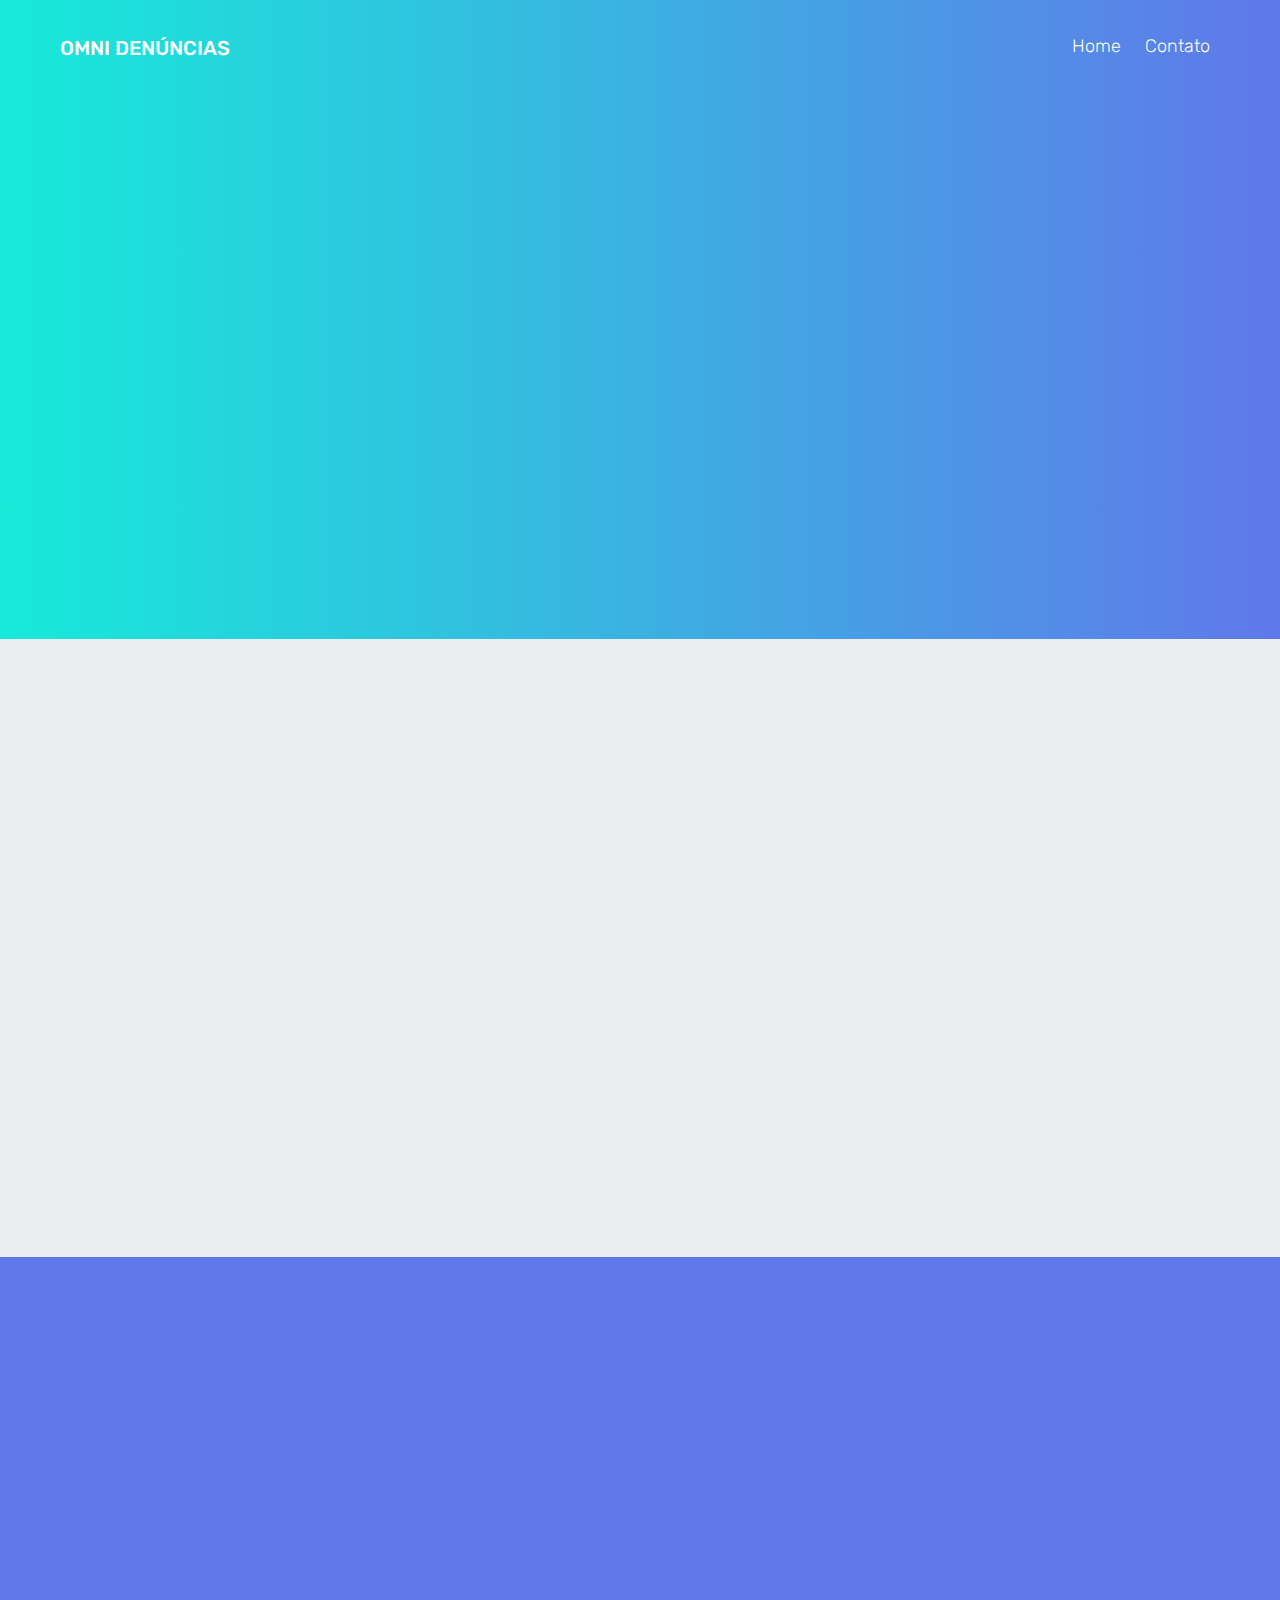
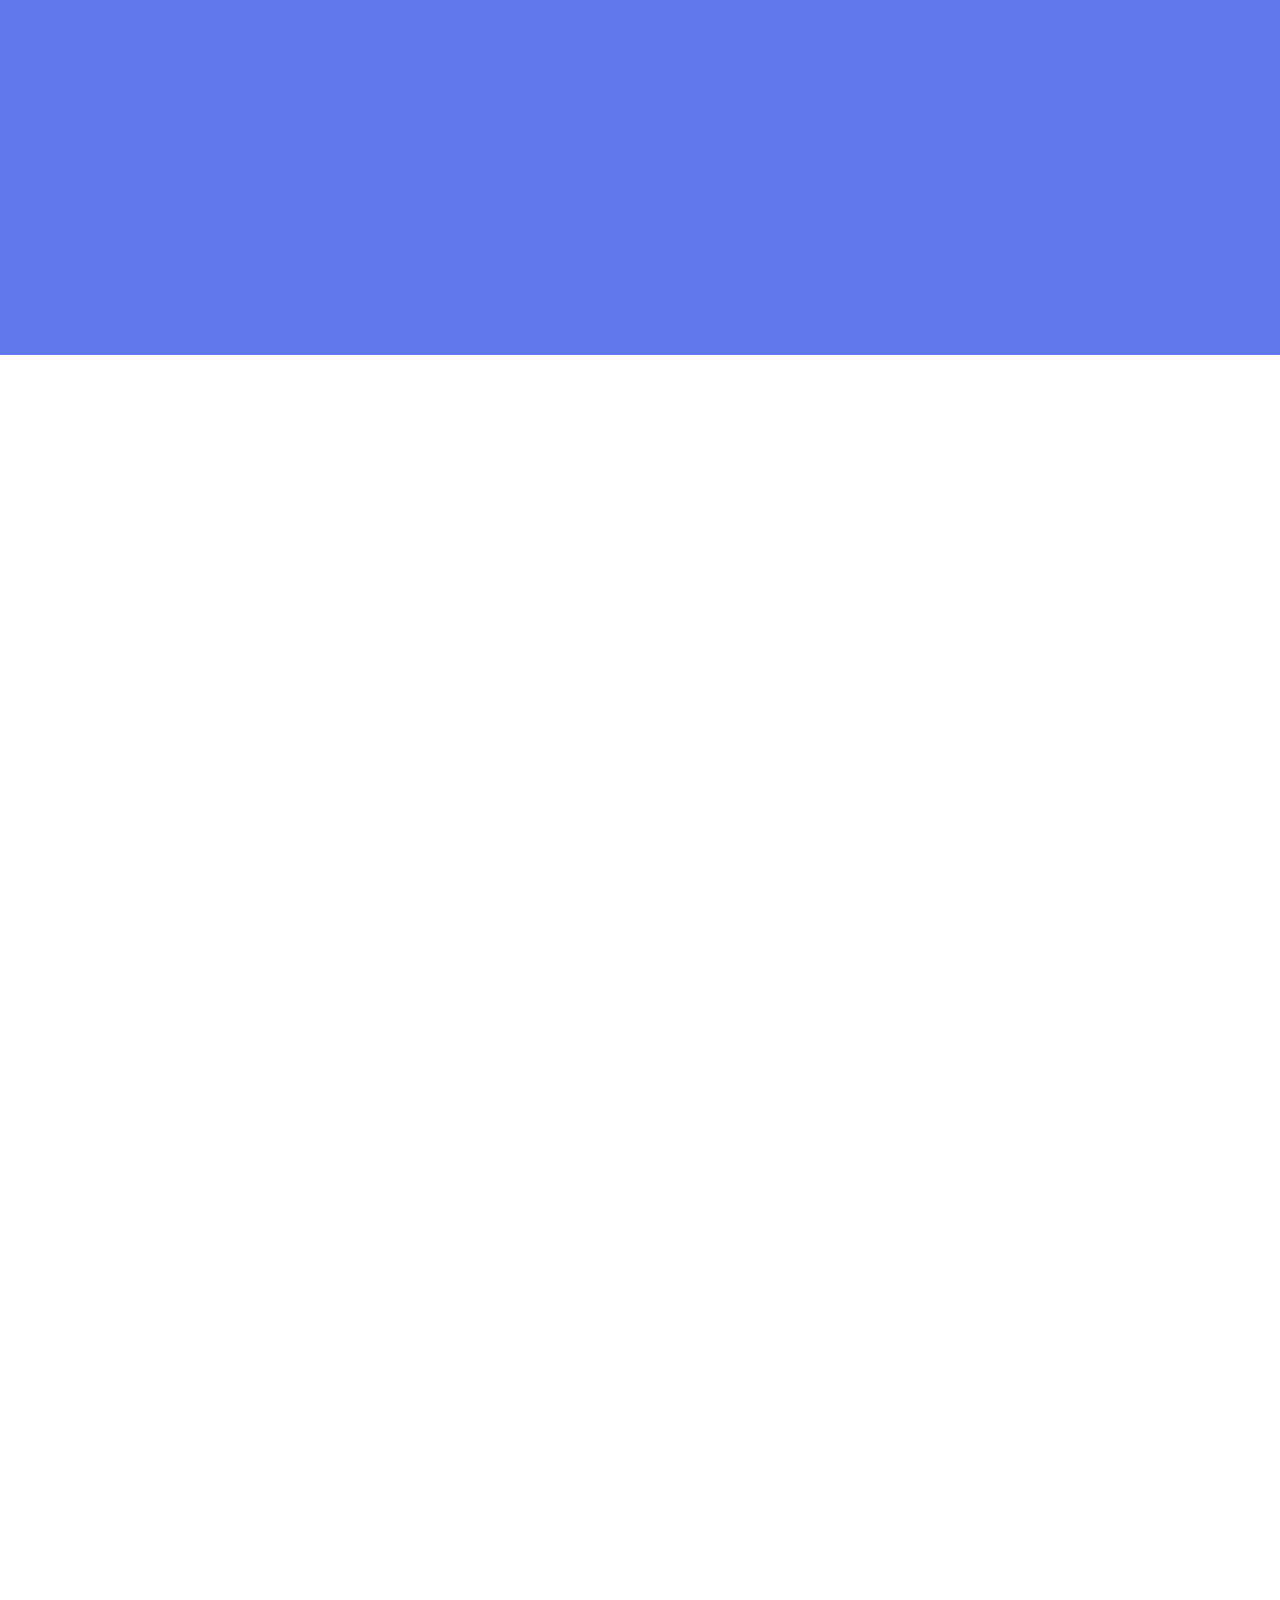
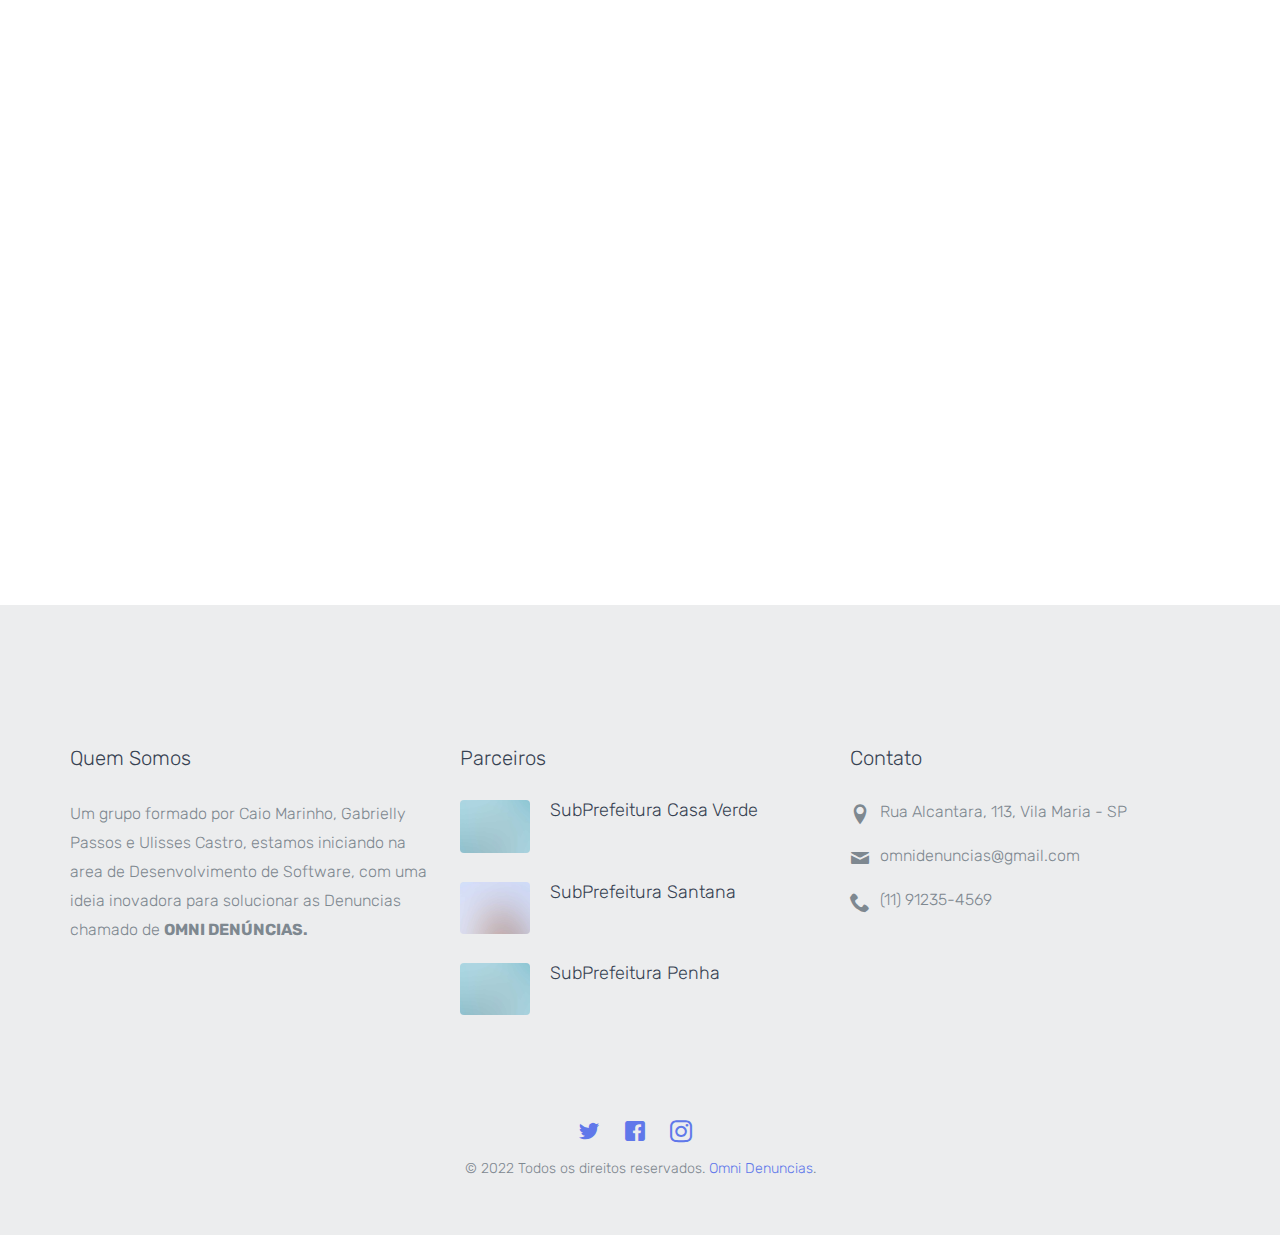
<file: index.html>
<!DOCTYPE html>
<html lang="en">
  <head>
    <meta charset="utf-8">
    <meta name="viewport" content="width=device-width, initial-scale=1">
    <title>Omni Denuncias &mdash; Realize a sua denuncia</title><link rel="shortcut icon" href="img/icontitle.png"/>
    <meta name="description" content="Omni Denuncias">

    <link href="https://fonts.googleapis.com/css?family=Rubik:300,400,500" rel="stylesheet"> 
    <link rel="stylesheet" href="css/styles-merged.css">
    <link rel="stylesheet" href="css/style.min.css">
    <link rel="stylesheet" href="css/custom.css">

    <!--[if lt IE 9]>
      <script src="js/vendor/html5shiv.min.js"></script>
      <script src="js/vendor/respond.min.js"></script>
    <![endif]-->
  </head>
  <body>
    
  <!-- START: header -->
  <header role="banner" class="probootstrap-header">
    <div class="container-fluid">
       <div class="row"> 
        <a href="index.html" class="probootstrap-logo">Omni Denúncias</a>
        
        <a href="#" class="probootstrap-burger-menu visible-xs" ><i>Menu</i></a>
        <div class="mobile-menu-overlay"></div>

        <nav role="navigation" class="probootstrap-nav hidden-xs">
          <ul class="probootstrap-main-nav">
            <li><a href="index.html">Home</a></li>
            <li><a href="contato.html">Contato</a></li>
          </ul>
          <div class="extra-text visible-xs">
            <a href="#" class="probootstrap-burger-menu"><i>Menu</i></a>
            <h5>Social</h5>
            <ul class="social-buttons">
              <li><a href="#"><i class="icon-twitter">@Omni Denuncias</i></a></li>
              <li><a href="#"><i class="icon-facebook">Omni Denuncias</i></a></li>
              <li><a href="#"><i class="icon-instagram2">Omni_Denuncias</i></a></li>
            </ul>
          </div>
        </nav>

        <section class="probootstrap-intro">
          <div class="container">
            <div class="row">
              <div class="col-md-8 col-md-offset-2">
                <h1 class="probootstrap-animate"><b>OMNI DENÚNCIAS</b></h1>
                <div class="probootstrap-subtitle probootstrap-animate">
                  <h2>Conecte-se com sua comunidade e <br>contribua para melhoria do seu bairro!</h2>
                </div>
              </div>
            </div>
          </div>
        </section>

      </div> 
    </div>
    
    
  </header>
  <!-- END: header -->
  
  <!-- START: section -->
  <section class="probootstrap-section probootstrap-feature-first">
    <div class="container">
      <div class="row mb70" style="margin-top: -120px;">
        <div class="col-md-4 probootstrap-animate">
          <div class="probootstrap-box">
              <div class="icon"><i class="icon-checkmark"></i></div>
              <h3>Missão</h3>
              <p>Ajudar cidadãos a denunciar situações de vulnerabilidade e risco através da comunicação mais próxima com seu vereador.</p>
          </div>
        </div>
        <div class="col-md-4 probootstrap-animate">
          <div class="probootstrap-box">
              <div class="icon"><i class="icon-eye"></i></div>
              <h3>Visão</h3>
              <p>Ser referência em soluções para transformação social.<br></p>
          </div>
        </div>
        <div class="col-md-4 probootstrap-animate">
          <div class="probootstrap-box">
              <div class="icon"><i class="icon-list"></i></div>
              <h3>Valores</h3>
              <p>&mdash; Agimos com propósito.<br>
                 &mdash; Transparência.<br>
                 &mdash; Proteção de Dados e Segurança da Informação.<br>
                 &mdash; Ética.<br>
                 &mdash; O cliente está no controle.<br>
                 &mdash; Responsabilidade social.<br>
                 &mdash; Democratização da informação.<br></p>
          </div>
        </div>
      </div>
      <div class="row">
        <div class="col-md-4 col-md-offset-4 probootstrap-animate">
        </div>
      </div>
    </div>
  </section>
  <!-- END: section -->

  <!-- START: section -->
  <section class="probootstrap-section probootstrap-section-colored">
    <div class="container">
      <div class="row">
        <div class="col-md-8 col-md-offset-2 section-heading mb50 text-center probootstrap-animate">
          <h2>Objetivo do Projeto</h2>
          <p class="lead">O principal objetivo do Omni Denúncias é construir uma ferramenta de transformação social que provoque mudanças reais na sociedade, ampliando o senso de comunidade.</p>
        </div>
      </div>
      <div class="row">
        <div class="col-md-4 col-sm-6 col-xs-12 probootstrap-animate">
          <h3 class="heading-with-icon"><i class="icon-bubble2"></i> <span>Solução</span></h3>
          <p>Através de pesquisas e de experiências pessoais, resolvemos desenvolver uma solução para problemas da cidade. Através de nosso aplicativo pessoas podem ter um contato mais próximo com aquele que realmente pode fazer a mudança. </p>
        </div>
        <div class="col-md-4 col-sm-6 col-xs-12 probootstrap-animate">
          <h3 class="heading-with-icon"><i class="icon-embed"></i> <span>Principais Funcionalidades</span></h3>
          <p>&mdash; Efetuar denúncias<br>
             &mdash; Geração de dados para o Vereador<br>
             &mdash; Inteligência para geração de relatórios<br>
             &mdash; Ranking de maiores denunciantes<br>
             &mdash; Vereador adiciona respostas nas denúncias<br>
             &mdash; Feed de notícias para cidadãos<br></p>
        </div>
        
        <div class="clearfix visible-sm-block"></div>
        <div class="col-md-4 col-sm-6 col-xs-12 probootstrap-animate">
          <h3 class="heading-with-icon"><i class="icon-bullhorn"></i> <span>Parceiros Chaves</span></h3>
          <p>&mdash; Órgãos públicos como prefeitura de São Paulo.<br>
             &mdash; Iniciativa privada.<br>
             &mdash; Investidores.<br>
             &mdash; Vereadores, ONG'S, Agentes Comunitarios.<br></p>
        </div>
      </div>
    </div>
  </section>
  <!-- END: section -->

  <!-- START: section -->
  <section class="probootstrap-section probootstrap-section-extra">
    <div class="container-fluid probootstrap-absolute">
      <div class="row">
        <div class="col-md-8 col-md-pull-2 probootstrap-animate" data-animate-effect="fadeInLeft">
         <img src="img/arquitetura_1.jpg" alt="Nossa Arquitetura" class="img-responsive">
        </div>
      </div>
    </div>
    <div class="container">
      <div class="row">
        <div class="col-lg-5 col-md-5 col-md-push-6 section-heading probootstrap-animate">
          <h2>Como funciona?</h2>
          <p class="lead">Através de nosso aplicativo, cidadãos poderão enviar denúncias para seu Vereador e acompanhar sua atuação.<br>
            Com os dados fornecidos pela população, o Vereador pode fazer a criação de políticas públicas e ações beneficiarão os cidadãos.
            <br>
            <br>
            &mdash; Maior conhecimento do eleitorado e suas demandas principais.
            <br>
            &mdash; Criação e acompanhamento de denúncias.
            <br>
            &mdash; Atualizações da atuação do Vereador por notícias no feed.

          </p>
        </div>
      </div>
    </div>
  </section>
  <!-- END: section -->

  <!-- START: section -->
  <section class="probootstrap-section probootstrap-section-extra">
    <div class="container-fluid probootstrap-absolute">
      <div class="row">
        <div class="col-md-7 col-md-push-6 probootstrap-animate" data-animate-effect="fadeInRight">
          <img src="img/lgpd_showcase2.jpg" alt="LGPD" class="img-responsive shadow-left">
        </div>
      </div>
    </div>
    <div class="container">
      <div class="row">
        <div class="col-lg-5 col-md-5 section-heading probootstrap-animate">
          <h2>LGPD</h2>
          <p class="lead">&mdash; Oferecer segurança ao usuário promovendo assinatura de termos de uso e equipe qualificada em leis de segurança.​ <br>
            &mdash; Criptografar informações do aplicativo.​ <br>
            &mdash; Permitindo login com conta Google ou criação de usuário com senha forte, contendo números, letras maiúsculas e minúsculas e caracteres especiais.​</p>
        </div>
      </div>
    </div>
  </section>
  <!-- END: section -->
  
  <!-- START: section -->
  <section class="probootstrap-section probootstrap-section-extra last">
    <div class="container-fluid probootstrap-absolute">
      <div class="row">
        <div class="col-md-7 col-md-push-6 probootstrap-animate" data-animate-effect="fadeInRight">
          <img src="img/desenvolvedores_2.png" alt="Nossos Desenvolvedores" class="img-responsive shadow-left" />
        </div>
      </div>
    </div>
    <div class="container">
      <div class="row">
        <div class="col-lg-5 col-md-5 section-heading probootstrap-animate">
          <h2>Equipe</h2>
          <p class="lead">A <b>OMNI DENUNCIAS</b> e formada por 3 integrantes.<br><br>
            &mdash; <strong>Caio Marinho</strong>
            <br>
            <a href="https://www.linkedin.com/in/caio-de-souza-marinho-9b3b8a233/">Linkedin / </a>
            <a href="https://github.com/Caio-de-Souza-Marinho">Github / </a>
            <a href="mailto:caiosouzamarinho@gmail.com?">Email</a><br><br>
            &mdash; <strong>Gabrielly Passos</strong>
            <br>
            <a href="https://www.linkedin.com/in/gabrielly-p-10702b122/">Linkedin / </a>
            <a href="https://github.com/Gabrielly-Passos">Github / </a>
            <a href="mailto:passosgabrielly03@gmail.com?">Email</a><br><br> 
            &mdash; <strong>Ulisses Castro</strong>
            <br>
            <a href="https://www.linkedin.com/in/ulisses-castro-66juwrj/">Linkedin / </a>
            <a href="https://github.com/UlissesCastro6">Github / </a>
            <a href="mailto:ulissescastro6@gmail.com?">Email</a><br><br>
            <br>
          </p>

        </div>
      </div>
    </div>
  </section>
  <!-- END: section -->
  
  <!-- START: footer -->
  <footer role="contentinfo" class="probootstrap-footer">
    <div class="container">
      <div class="row">
        <div class="col-md-4">
          <div class="probootstrap-footer-widget">
            <h3>Quem Somos</h3>
            <p>Um grupo formado por Caio Marinho, Gabrielly Passos e Ulisses Castro, estamos iniciando na area de Desenvolvimento de Software, com uma ideia inovadora para solucionar as Denuncias chamado de <b>OMNI DENÚNCIAS.</b></p>
            <!-- <p><a href="#" class="link-with-icon">Learn More <i class=" icon-chevron-right"></i></a></p> COLOCAR LINK ABAIXO  --> 
          </div>
        </div>
        <div class="col-md-4">
          <div class="probootstrap-footer-widget">
            <h3>Parceiros</h3>
            <ul class="probootstrap-blog-list">
              <li>
                <a href="#">
                  <figure><img src="img/img_2.jpg" alt="Free Bootstrap Template by uicookies.com" class="img-responsive"></figure>
                  <div class="text">
                    <h4>SubPrefeitura Casa Verde</h4>
                    <p></p>
                  </div>
                </a>
              </li>
              <br>
              <li>
                <a href="#">
                  <figure><img src="img/img_3.jpg" alt="Free Bootstrap Template by uicookies.com" class="img-responsive"></figure>
                  <div class="text">
                    <h4>SubPrefeitura Santana</h4>
                    <p></p>
                  </div>
                </a>
              </li>
              <br>
              <li>
                <a href="#">
                  <figure><img src="img/img_2.jpg" alt="Free Bootstrap Template by uicookies.com" class="img-responsive"></figure>
                  <div class="text">
                    <h4>SubPrefeitura Penha</h4>
                    <p></p>
                  </div>
                </a>
              </li>
              <br>
            </ul>
          </div>
        </div>
        <div class="col-md-4">
          <div class="probootstrap-footer-widget">
            <h3>Contato</h3>
            <ul class="probootstrap-contact-info">
              <li><i class="icon-location2"></i> <span>Rua Alcantara, 113, Vila Maria - SP</span></li>
              <li><i class="icon-mail"></i><span>omnidenuncias@gmail.com</span></li>
              <li><i class="icon-phone2"></i><span>(11) 91235-4569</span></li>
            </ul>
            
          </div>
        </div>
      </div>
      <div class="row mt40">
        <div class="col-md-12 text-center">
          <ul class="probootstrap-footer-social">
            <li><a href="#"><i class="icon-twitter"></i></a></li>
            <li><a href="#"><i class="icon-facebook"></i></a></li>
            <li><a href="#"><i class="icon-instagram2"></i></a></li>
          </ul>
          <p>
            <small>&copy; 2022 Todos os direitos reservados. <a href="#" target="_blank">Omni Denuncias</a>.
          </p>
        </div>
      </div>
    </div>
  </footer>
  <!-- END: footer -->



  <script src="js/scripts.min.js"></script>
  <script src="js/main.min.js"></script>
  <script src="js/custom.js"></script>
  </body>
</html>
</file>
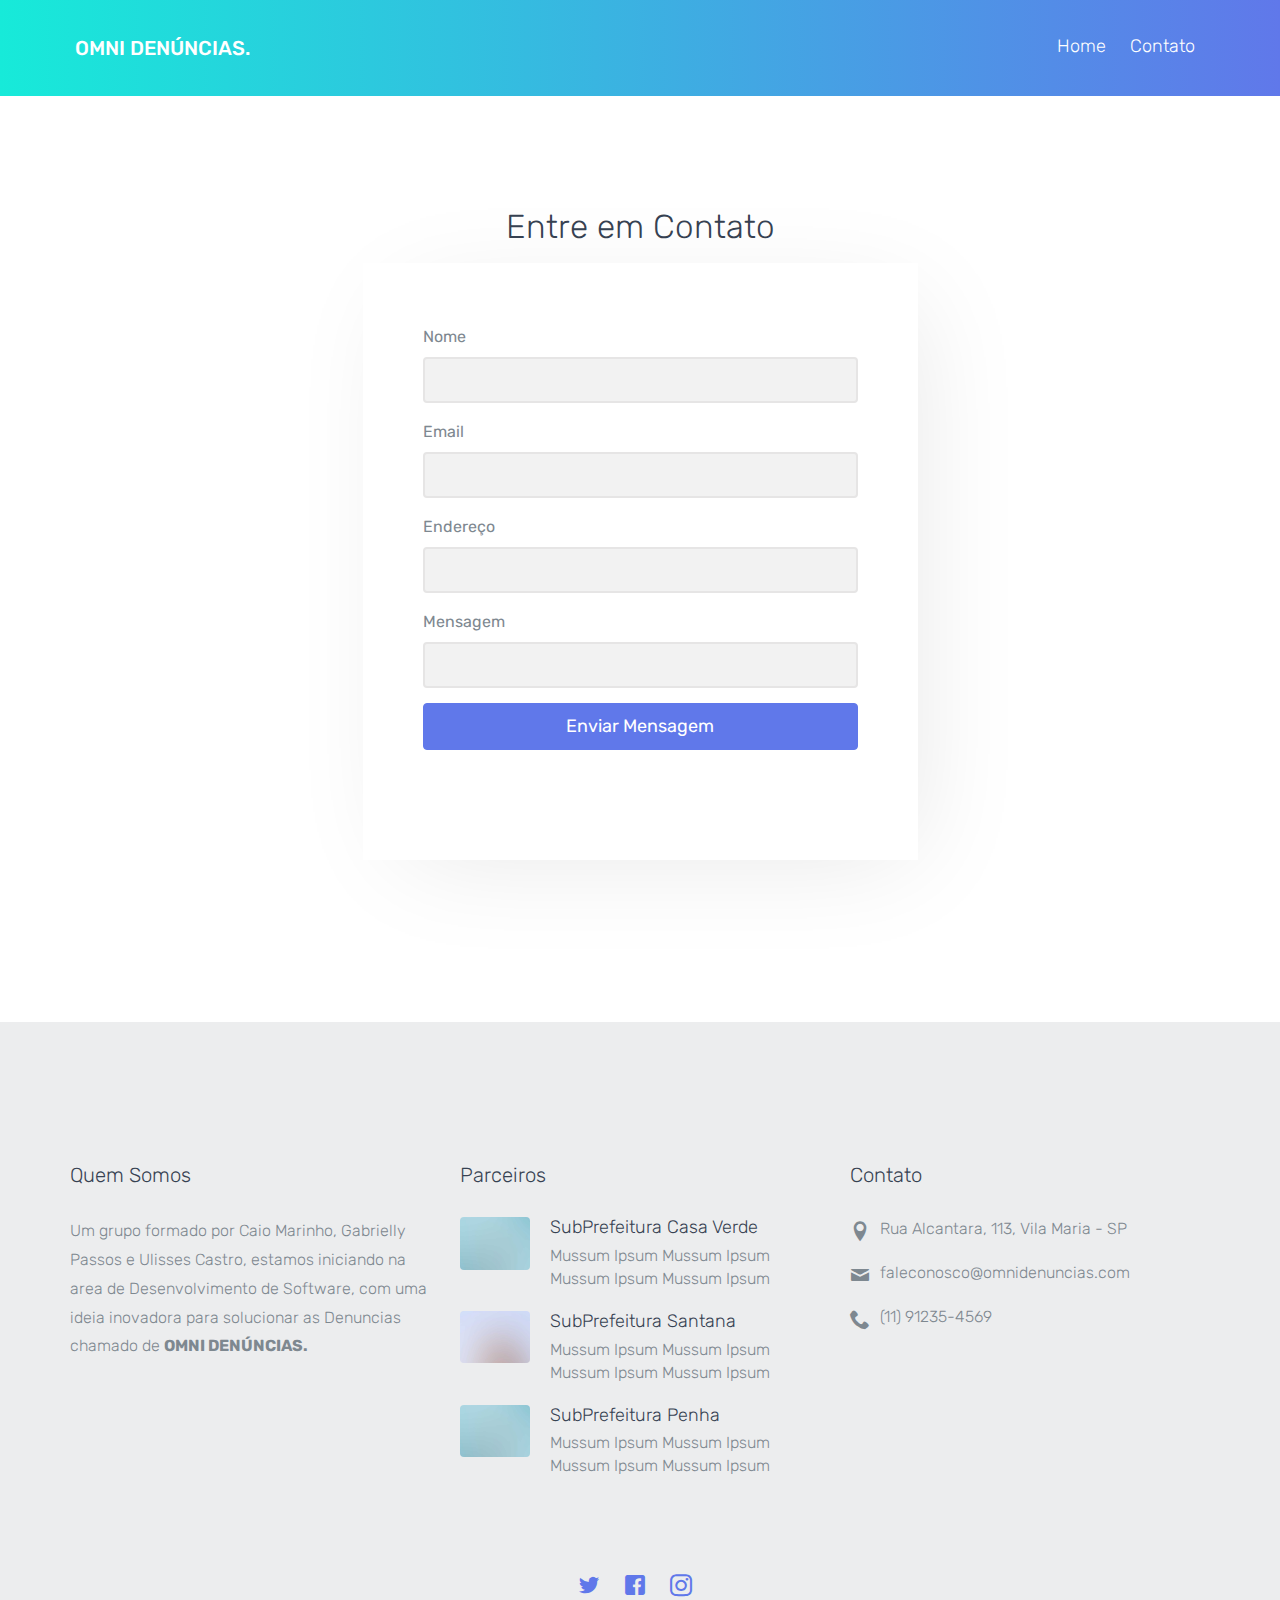
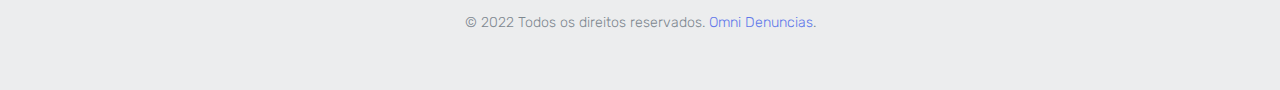
<file: contato.html>
<!DOCTYPE html>
<html lang="en">
  <head>
    <meta charset="utf-8">
    <meta name="viewport" content="width=device-width, initial-scale=1">
    <title>Omni Denuncias &mdash; Realize a sua denuncia</title><link rel="shortcut icon" href="img/icontitle.png"/>
    <meta name="description" content="Omni Denuncias">
    
    <link href="https://fonts.googleapis.com/css?family=Rubik:300,400,500" rel="stylesheet"> 
    <link rel="stylesheet" href="css/styles-merged.css">
    <link rel="stylesheet" href="css/style.min.css">
    <link rel="stylesheet" href="css/custom.css">

    <!--[if lt IE 9]>
      <script src="js/vendor/html5shiv.min.js"></script>
      <script src="js/vendor/respond.min.js"></script>
    <![endif]-->
  </head>
  <body>
    


  <!-- START: header -->
  <header role="banner" class="probootstrap-header probootstrap-header-no-intro">
    <div class="container-fluid">
      <!-- <div class="row"> -->
        <a href="index.html" class="probootstrap-logo">OMNI DENÚNCIAS<span>.</span></a>
        
        <a href="#" class="probootstrap-burger-menu visible-xs" ><i>Menu</i></a>
        <div class="mobile-menu-overlay"></div>

        <nav role="navigation" class="probootstrap-nav hidden-xs">
          <ul class="probootstrap-main-nav">
            <li><a href="index.html">Home</a></li>
            <li><a href="contato.html">Contato</a></li>
          </ul>
          <div class="extra-text visible-xs">
            <a href="#" class="probootstrap-burger-menu"><i>Menu</i></a>
            <h5>Social</h5>
            <ul class="social-buttons">
              <li><a href="#"><i class="icon-twitter">@Omni Denuncias</i></a></li>
              <li><a href="#"><i class="icon-facebook">Omni Denuncias</i></a></li>
              <li><a href="#"><i class="icon-instagram2">Omni_Denuncias</i></a></li>
            </ul>
          </div>
        </nav>

      <!-- </div> -->
    </div>
    
  
  </header>
  <!-- END: header -->
  
  <section class="probootstrap-section">
    <div class="container">
      <div class="row">
        <div class="col-md-12 text-center section-heading">
          <h2>Entre em Contato</h2>
        </div>
      </div>
      <div class="row">
        <div class="col-md-6 col-md-offset-3">
          <form method="post" class="probootstrap-form probootstrap-form-box">
            <div class="form-group">
              <label for="nome">Nome</label>
              <input type="nome" name="nome" id="nome" class="form-control">
            </div>
            <div class="form-group">
              <label for="email">Email</label>
              <input type="email" name="email" id="email" class="form-control">
            </div>
            <div class="form-group">
              <label for="endereco">Endereço</label>
              <input type="text" name="endereco" id="endereco" class="form-control">
            </div>
            <div class="form-group">
              <label for="mensagem">Mensagem</label>
              <input type="text" name="mensagem" id="mensagem" class="form-control">
            </div>
            <div class="form-group mb50">
              <input type="text" value="Enviar Mensagem" class="btn btn-primary btn-block">
            </div>
          </form>
        </div>
      </div>
    </div>
  </section>
  
  
   <!-- START: footer -->
   <footer role="contentinfo" class="probootstrap-footer">
    <div class="container">
      <div class="row">
        <div class="col-md-4">
          <div class="probootstrap-footer-widget">
            <h3>Quem Somos</h3>
            <p>Um grupo formado por Caio Marinho, Gabrielly Passos e Ulisses Castro, estamos iniciando na area de Desenvolvimento de Software, com uma ideia inovadora para solucionar as Denuncias chamado de <b>OMNI DENÚNCIAS.</b></p>
            <!-- <p><a href="#" class="link-with-icon">Learn More <i class=" icon-chevron-right"></i></a></p> COLOCAR LINK ABAIXO  --> 
          </div>
        </div>
        <div class="col-md-4">
          <div class="probootstrap-footer-widget">
            <h3>Parceiros</h3>
            <ul class="probootstrap-blog-list">
              <li>
                <a href="#">
                  <figure><img src="img/img_2.jpg" alt="Free Bootstrap Template by uicookies.com" class="img-responsive"></figure>
                  <div class="text">
                    <h4>SubPrefeitura Casa Verde</h4>
                    <p>Mussum Ipsum Mussum Ipsum Mussum Ipsum Mussum Ipsum</p>
                  </div>
                </a>
              </li>
              <li>
                <a href="#">
                  <figure><img src="img/img_3.jpg" alt="Free Bootstrap Template by uicookies.com" class="img-responsive"></figure>
                  <div class="text">
                    <h4>SubPrefeitura Santana</h4>
                    <p>Mussum Ipsum Mussum Ipsum Mussum Ipsum Mussum Ipsum</p>
                  </div>
                </a>
              </li>
              <li>
                <a href="#">
                  <figure><img src="img/img_2.jpg" alt="Free Bootstrap Template by uicookies.com" class="img-responsive"></figure>
                  <div class="text">
                    <h4>SubPrefeitura Penha</h4>
                    <p>Mussum Ipsum Mussum Ipsum Mussum Ipsum Mussum Ipsum</p>
                  </div>
                </a>
              </li>
            </ul>
          </div>
        </div>
        <div class="col-md-4">
          <div class="probootstrap-footer-widget">
            <h3>Contato</h3>
            <ul class="probootstrap-contact-info">
              <li><i class="icon-location2"></i> <span>Rua Alcantara, 113, Vila Maria - SP</span></li>
              <li><i class="icon-mail"></i><span>faleconosco@omnidenuncias.com</span></li>
              <li><i class="icon-phone2"></i><span>(11) 91235-4569</span></li>
            </ul>
            
          </div>
        </div>
      </div>
      <div class="row mt40">
        <div class="col-md-12 text-center">
          <ul class="probootstrap-footer-social">
            <li><a href="#"><i class="icon-twitter"></i></a></li>
            <li><a href="#"><i class="icon-facebook"></i></a></li>
            <li><a href="#"><i class="icon-instagram2"></i></a></li>
          </ul>
          <p>
            <small>&copy; 2022 Todos os direitos reservados. <a href="#" target="_blank">Omni Denuncias</a>.
          </p>
        </div>
      </div>
    </div>
  </footer>
  <!-- END: footer -->




  <script src="js/scripts.min.js"></script>
  <script src="js/main.min.js"></script>
  <script src="js/custom.js"></script>

  </body>
</html>
</file>
<file: css/style.min.css>
/*!==============================
 * Theme Name: Sublime
 * Theme URL: https://probootstrap.com/sublime-free-responsive-bootstrap-website-template/
 * Author: ProBootstrap.com
 * Author URL: https://probootstrap.com
 * License: Released for free under the Creative Commons Attribution 3.0 license (probootstrap.com/license)
 */@font-face{font-family:icomoon;src:url(../fonts/icomoon/icomoon.eot?1z9v6x);src:url(../fonts/icomoon/icomoon.eot?1z9v6x#iefix) format("embedded-opentype"),url(../fonts/icomoon/icomoon.ttf?1z9v6x) format("truetype"),url(../fonts/icomoon/icomoon.woff?1z9v6x) format("woff"),url(../fonts/icomoon/icomoon.svg?1z9v6x#icomoon) format("svg");font-weight:400;font-style:normal}html{overflow-x:hidden;font-size:1em}body{background:#fff;font-size:16px;font-weight:300;font-family:Rubik,sans-serif;line-height:1.8;color:#7e8890}::selection{background:#000;color:#fff}::-moz-selection{background:#000;color:#fff}.heading-with-icon,.probootstrap-product-tour h5,h1,h2,h3,h4{color:#374252;font-family:Rubik,sans-serif;margin:1.414em 0 .5em;font-weight:inherit;line-height:1.2}h1{margin-top:0;font-size:1.602em}.heading-with-icon,h2{font-size:1.424em}h3{font-size:1.266em}.probootstrap-product-tour h5,h4{font-size:1.125em}.font_small,small{font-size:.889em}ol,p,ul{margin-bottom:1.3em}a{-webkit-transition:.3s all;transition:.3s all;color:#6078EA}a:active,a:focus,a:hover{color:#000;text-decoration:none}.probootstrap-header{padding-top:30px;z-index:1;background:#17ead9;background:-webkit-gradient(linear,left top,right top,from(#17ead9),to(#6078ea));background:linear-gradient(to right,#17ead9 0,#6078ea 100%);filter:progid:DXImageTransform.Microsoft.gradient( startColorstr=$firstcolor, endColorstr=$secondcolor, GradientType=1 )}.probootstrap-header.probootstrap-header-no-intro{padding-bottom:30px}.probootstrap-feature-first{position:relative;background:#ecedee}.probootstrap-logo{float:left;color:#fff;padding-left:60px;font-size:20px;display:block;text-transform:uppercase;font-weight:500}.probootstrap-logo:active,.probootstrap-logo:focus,.probootstrap-logo:hover{color:#fff}@media screen and (max-width:768px){.probootstrap-logo{padding-left:0}}.probootstrap-nav{padding-right:60px;float:right}.probootstrap-mobile-menu-active .probootstrap-nav{position:fixed;display:block!important;overflow-y:auto;top:0;right:0;bottom:0;z-index:1100;height:100vh;width:300px;background:#6078EA;padding:40px;-webkit-transition:.3s all ease-out;transition:.3s all ease-out;-webkit-transform:translateX(300px);transform:translateX(300px)}.probootstrap-mobile-menu-active .probootstrap-nav .extra-text{display:block;float:left;clear:both;margin-top:30px;color:#fff}.probootstrap-mobile-menu-active .probootstrap-nav .extra-text .social-buttons{padding:0;margin:0 0 20px}.probootstrap-mobile-menu-active .probootstrap-nav .extra-text .social-buttons li{display:inline-block;zoom:1;padding:0;margin:0}.probootstrap-mobile-menu-active .probootstrap-nav .extra-text .social-buttons li a{color:#fff;padding:10px}.probootstrap-mobile-menu-active .probootstrap-nav .extra-text .social-buttons li:first-child a{padding-left:0}.probootstrap-mobile-menu-active .probootstrap-nav .extra-text h5{text-transform:uppercase;letter-spacing:.1em;color:rgba(255,255,255,.5)}.probootstrap-mobile-menu-active.show .probootstrap-nav{-webkit-transform:translateX(0);transform:translateX(0)}.probootstrap-main-nav{float:right;margin:0;padding:0}.probootstrap-mobile-menu-active .probootstrap-main-nav{float:left;margin-top:40px;width:100%}.probootstrap-main-nav li{margin:0;padding:0;list-style:none;display:inline;font-size:18px}.probootstrap-mobile-menu-active .probootstrap-main-nav li{margin-bottom:10px;display:block}.probootstrap-main-nav li a{padding:10px;color:#fff}.probootstrap-mobile-menu-active .probootstrap-main-nav li a{margin-bottom:10px;padding:5px 0;display:block}.probootstrap-main-nav li.probootstrap-cta{margin-left:20px}.probootstrap-main-nav li.probootstrap-cta a{border:2px solid #fff;padding-right:20px;padding-left:20px;border-radius:4px}.probootstrap-main-nav li.probootstrap-cta a:hover{background:#fff;color:#6078EA}.probootstrap-mobile-menu-active .probootstrap-main-nav li.probootstrap-cta{margin-left:0;margin-top:20px}.probootstrap-mobile-menu-active .probootstrap-main-nav li.probootstrap-cta a{padding-top:2px;padding-bottom:2px}.mobile-menu-overlay{z-index:1099;position:fixed;top:0;bottom:0;left:0;right:0;width:100vw;height:100vh;background:rgba(0,0,0,.3);opacity:0;visibility:hidden;-webkit-transition:.3s all ease-out;transition:.3s all ease-out}.probootstrap-mobile-menu-active.show .mobile-menu-overlay{opacity:1;visibility:visible}.probootstrap-intro{text-align:center;padding:10em 0 16em}.probootstrap-intro h1{font-size:67px;color:#fff;font-weight:300;line-height:1.15}@media screen and (max-width:768px){.probootstrap-intro{padding:7em 0}.probootstrap-intro h1{font-size:36px}}.probootstrap-intro .probootstrap-subtitle{max-width:500px;margin:0 auto}.probootstrap-intro .probootstrap-subtitle .heading-with-icon,.probootstrap-intro .probootstrap-subtitle h2{line-height:1.55;color:rgba(255,255,255,.7);font-weight:300}.probootstrap-intro .probootstrap-subtitle .heading-with-icon a,.probootstrap-intro .probootstrap-subtitle h2 a{color:#fff}.probootstrap-intro .probootstrap-subtitle .heading-with-icon a:hover,.probootstrap-intro .probootstrap-subtitle h2 a:hover{color:rgba(255,255,255,.7)}.probootstrap-intro .watch-intro{font-size:23px;font-weight:300;color:#fff}.probootstrap-intro .watch-intro a{color:#fff}.probootstrap-intro .watch-intro a i{position:relative;top:2px;-webkit-transition:.3s all;transition:.3s all}.probootstrap-intro .watch-intro a:hover i{margin-left:20px}.probootstrap-burger-menu{display:inline-block;width:18px;height:18px;cursor:pointer;text-decoration:none}.probootstrap-burger-menu i{position:relative;display:inline-block;width:18px;height:2px;color:#fff;font:700 14px/.4 Helvetica,arial;text-transform:uppercase;text-indent:-55px;background:#fff;-webkit-transition:all .2s ease-out;transition:all .2s ease-out}.probootstrap-burger-menu i::after,.probootstrap-burger-menu i::before{content:'';width:18px;height:2px;background:#fff;position:absolute;left:0;-webkit-transition:all .2s ease-out;transition:all .2s ease-out}.probootstrap-burger-menu i::before{top:-7px}.probootstrap-burger-menu i::after{bottom:-7px}.probootstrap-burger-menu:hover i::before{top:-10px}.probootstrap-burger-menu:hover i::after{bottom:-10px}.probootstrap-burger-menu.active i{background:0 0}.probootstrap-burger-menu.active i::before{top:0;-webkit-transform:rotateZ(45deg);transform:rotateZ(45deg)}.probootstrap-burger-menu.active i::after{bottom:0;-webkit-transform:rotateZ(-45deg);transform:rotateZ(-45deg)}.probootstrap-burger-menu{position:absolute;top:30px;right:20px}.btn{border:none;border-radius:4px;font-size:18px;padding:10px 30px}.btn:active{-webkit-transition:.2s all;transition:.2s all;-webkit-transform:scale(.95);transform:scale(.95);-webkit-box-shadow:none;box-shadow:none}.btn.btn-lg{line-height:1.5;padding-top:20px;padding-bottom:20px}.btn.btn-primary{border:1px solid #6078EA;background:#6078EA;color:#fff}.btn.btn-primary:active,.btn.btn-primary:focus,.btn.btn-primary:hover{background:#17EAD9;color:#fff;border:1px solid #17EAD9}.btn.btn-primary:active,.btn.btn-primary:focus{outline:0;border:1px solid #17EAD9}.btn.btn-ghost{background:0 0;border:1px solid #6078EA;color:#6078EA}.btn.btn-ghost:hover{background:#6078EA;color:#fff}.btn.btn-ghost:active,.btn.btn-ghost:focus{outline:0;background:0 0;color:#6078EA;border:1px solid #6078EA}.btn.btn-black{background:#000;color:#fff;border:1px solid #000}.btn.btn-black:active,.btn.btn-black:focus,.btn.btn-black:hover{border:1px solid #6078EA;background:#6078EA;color:#fff}.btn.btn-black:active,.btn.btn-black:focus{outline:0}.probootstrap-section{padding:4em 0 7em;position:relative;z-index:2}.probootstrap-section.probootstrap-section-extra{padding:4em 0;margin-bottom:20em}.probootstrap-section.probootstrap-section-extra.last{margin-bottom:7em}@media screen and (max-width:1350px){.probootstrap-section.probootstrap-section-extra{margin-bottom:2em}}@media screen and (max-width:1200px){.probootstrap-section.probootstrap-section-extra{margin-bottom:0}}.probootstrap-section.probootstrap-section-sm{padding:3em 0}.probootstrap-section.probootstrap-border-top{border-top:1px solid rgba(0,0,0,.1)}.probootstrap-section.probootstrap-border-bottom{border-bottom:1px solid rgba(0,0,0,.1)}.probootstrap-section>.container.probootstrap-border-top{padding-top:50px;border-top:1px solid rgba(0,0,0,.1)}.probootstrap-section.probootstrap-section-colored,.probootstrap-section.probootstrap-section-dark{background:#6078EA}.probootstrap-section.probootstrap-section-colored .section-heading .heading-with-icon,.probootstrap-section.probootstrap-section-colored .section-heading h2,.probootstrap-section.probootstrap-section-dark .section-heading .heading-with-icon,.probootstrap-section.probootstrap-section-dark .section-heading h2{color:#fff}.probootstrap-section.probootstrap-section-colored .section-heading p,.probootstrap-section.probootstrap-section-dark .section-heading p{color:rgba(255,255,255,.6)}.probootstrap-section.probootstrap-section-colored .heading-with-icon,.probootstrap-section.probootstrap-section-dark .heading-with-icon{color:#fff}.probootstrap-section.probootstrap-section-colored .heading-with-icon i,.probootstrap-section.probootstrap-section-dark .heading-with-icon i{color:#17EAD9}.probootstrap-section.probootstrap-section-colored p,.probootstrap-section.probootstrap-section-dark p{color:rgba(255,255,255,.6)}.probootstrap-section.probootstrap-section-dark{background:#333}.probootstrap-section.probootstrap-bg-white{background:#fff}@media screen and (max-width:768px){.probootstrap-section.probootstrap-section-extra{margin-bottom:0}.probootstrap-section{padding:3em 0}}.probootstrap-section.probootstrap-bg{background-size:cover;background-repeat:no-repeat}.probootstrap-section.probootstrap-bg:before{position:absolute;content:"";background:rgba(0,0,0,.4);top:0;left:0;right:0;bottom:0}.probootstrap-product-tour h5{color:#6078EA;margin-bottom:0}.probootstrap-half{display:-webkit-box;display:-ms-flexbox;display:flex;-ms-flex-wrap:wrap;flex-wrap:wrap}.probootstrap-half .image,.probootstrap-half .text{width:50%}.probootstrap-half .image{overflow:hidden;position:relative}.probootstrap-half .image .image-bg{position:absolute;left:50%;top:50%;-webkit-transform:translateY(-50%) translateX(-50%);transform:translateY(-50%) translateX(-50%)}.link-with-icon i,.probootstrap-footer .probootstrap-copyright p .icon{top:2px;position:relative}.probootstrap-half .image .image-bg img{min-width:100%;min-height:100%}.probootstrap-half .text{padding:100px;background:#1a1919}@media screen and (max-width:1000px){.probootstrap-half .image{width:100%;height:200px}.probootstrap-half .text{width:100%;padding:30px 15px;float:left}}.probootstrap-half .text h3{color:#fff;line-height:30px;font-size:30px;margin-bottom:30px;text-transform:uppercase;font-weight:700}@media screen and (max-width:768px){.probootstrap-half .text h3{font-size:24px;line-height:24px}}.probootstrap-half .text p{font-size:18px;color:rgba(255,255,255,.5);line-height:1.5}.section-heading .heading-with-icon,.section-heading h2{font-size:2.074em;font-weight:300}.lead{font-size:1.125em;line-height:1.65}.probootstrap-footer{padding:7em 0 2em;background:#ecedee;position:relative}.probootstrap-footer .probootstrap-copyright{padding:3em 0;margin-top:20px;background:#1a1919}.probootstrap-footer .probootstrap-copyright p{line-height:20px}.probootstrap-footer .probootstrap-copyright p:last-child{margin-bottom:0}.probootstrap-footer .probootstrap-footer-widget{float:left;width:100%;margin-bottom:30px}.probootstrap-footer .probootstrap-footer-widget h3{margin-bottom:30px}.probootstrap-footer .probootstrap-back-to-top{text-align:right}@media screen and (max-width:768px){.probootstrap-footer{padding:3em 0}.probootstrap-footer .probootstrap-copyright{margin-top:0}.probootstrap-footer .probootstrap-back-to-top{text-align:left;margin-top:30px}}.probootstrap-block-image{background:#fff;margin-bottom:30px}.probootstrap-block-image figure img{max-width:100%}.probootstrap-block-image .text{padding:20px}.probootstrap-block-image .text .date{display:block;color:#999;font-size:12px;letter-spacing:.2em;font-weight:500;text-transform:uppercase}.probootstrap-block-image .text h3{margin:0 0 10px;font-size:20px}.probootstrap-block-image .text h3 a{color:#000}.probootstrap-block-image .text h3 a:hover{color:#6078EA}.probootstrap-block-image .text p:last-child{margin-bottom:0}.probootstrap-blog-list{padding:0;margin:0}.probootstrap-blog-list li{padding:0;margin:0;list-style:none}.probootstrap-blog-list li a{display:block;color:#7e8890}.probootstrap-blog-list li a .text,.probootstrap-blog-list li a figure{display:table-cell;vertical-align:top}.probootstrap-blog-list li a .text img,.probootstrap-blog-list li a figure img{border-radius:4px}.probootstrap-blog-list li a figure{width:70px}.probootstrap-blog-list li a .text{padding-left:20px}.probootstrap-blog-list li a .text .probootstrap-product-tour h5,.probootstrap-blog-list li a .text h4,.probootstrap-product-tour .probootstrap-blog-list li a .text h5{margin:0 0 5px}.probootstrap-blog-list li a .text p{line-height:1.45}.probootstrap-quote{padding-left:0;border-left:none;font-size:inherit;font-style:italic}.probootstrap-quote .probootstrap-quote-logo{margin-bottom:20px}.probootstrap-quote .probootstrap-quote-logo.uber{width:50px}.probootstrap-quote .probootstrap-quote-logo.facebook{width:80px}.probootstrap-quote .probootstrap-quote-logo.twitter{width:25px}.probootstrap-quote .probootstrap-quote-author img{height:40px;border-radius:50%;margin-right:20px}.link-with-icon i{opacity:0;visibility:hidden;-webkit-transition:.3s all;transition:.3s all;left:-20px}.link-with-icon:focus i,.link-with-icon:hover i{position:relative;top:2px;left:0;opacity:1;visibility:visible}.probootstrap-pricing-wrap{position:relative}.probootstrap-pricing{background:#fff;float:left;width:100%;padding:20px;text-align:center;position:relative;z-index:2;-webkit-box-shadow:18px 17px 104px -24px rgba(0,0,0,.1);box-shadow:18px 17px 104px -24px rgba(0,0,0,.1)}@media screen and (max-width:992px){.probootstrap-pricing{margin-top:0!important;margin-bottom:30px}}.probootstrap-pricing.popular{z-index:10;margin-top:-5px;padding-top:10px}@media screen and (max-width:992px){.probootstrap-pricing.popular{margin-top:0!important}}.probootstrap-pricing h3{text-transform:uppercase;letter-spacing:.1em;margin-bottom:50px}.probootstrap-pricing h3>span{margin-top:10px;display:block;letter-spacing:normal;color:#6078EA;font-size:14px;text-transform:uppercase}.probootstrap-pricing .probootstrap-price-wrap{margin-bottom:50px}.probootstrap-pricing .probootstrap-price-wrap .probootstrap-price{font-size:50px;color:#6078EA;font-weight:100;line-height:1.2;display:block}.probootstrap-form .form-note-link,.probootstrap-form label{font-weight:400}.probootstrap-pricing .probootstrap-price-wrap .probootstrap-price-per-month{font-size:13px}.probootstrap-pricing ul{padding:0 30px;margin:0 0 50px}@media screen and (max-width:480px){.probootstrap-pricing ul{padding:0 10px}}.probootstrap-pricing ul li{padding:0;margin:0 0 20px;line-height:24px;list-style:none}.heading-with-icon{margin-bottom:1.5em}.heading-with-icon>i,.heading-with-icon>span{display:table-cell;vertical-align:top}.heading-with-icon i{color:#6078EA;font-size:30px;position:relative;margin-right:20px;margin-bottom:10px;top:0;width:45px;display:inltial}.probootstrap-box{background:#fff;padding:3em;margin-bottom:1.5em;-webkit-box-shadow:18px 17px 104px -24px rgba(0,0,0,.1);box-shadow:18px 17px 104px -24px rgba(0,0,0,.1)}.probootstrap-box .icon i{font-size:50px;color:#6078EA}.probootstrap-absolute{position:absolute;width:100%}@media screen and (max-width:992px){.probootstrap-absolute{position:relative}}.shadow-left{-webkit-box-shadow:-19px 12px 104px -24px rgba(0,0,0,.15);box-shadow:-19px 12px 104px -24px rgba(0,0,0,.15)}.progress{background-color:#e6e5e5;height:7px;margin:0 0 10px;overflow:visible;border-radius:10px;position:relative;-webkit-box-shadow:none;box-shadow:none}.progress-bar{border:none;background-color:#6078EA;border-radius:10px;-webkit-box-shadow:none;box-shadow:none;position:relative}.progress-bar>span{background:#6078EA;padding:2px 4px;font-size:10px;position:absolute;right:0;top:-32px;color:#fff}.progress-bar>span:before{content:"";width:0;height:0;border-left:5px solid transparent;border-right:5px solid transparent;border-top:7px solid #6078EA;position:absolute;bottom:-7px;left:50%;-webkit-transform:translateX(-50%);transform:translateX(-50%)}.probootstrap-footer-social{padding:0;margin:0}.probootstrap-footer-social li{display:inline;padding:0;margin:0;list-style:none}.probootstrap-footer-social li a{padding:10px;font-size:22px}.probootstrap-footer-social li:first-child>a{padding-left:0}.nav-pills.probootstrap-center,.nav-tabs.probootstrap-center{text-align:center}.nav-pills.probootstrap-center>li,.nav-tabs.probootstrap-center>li{float:none;display:inline-block;zoom:1}.nav-pills.probootstrap-tabs>li>a,.nav-tabs.probootstrap-tabs>li>a{border-radius:0;padding:20px 30px;background:#6078EA;color:#fff;font-size:16px;border:none!important}@media screen and (max-width:480px){.nav-pills.probootstrap-center>li,.nav-pills.probootstrap-tabs>li>a,.nav-tabs.probootstrap-center>li,.nav-tabs.probootstrap-tabs>li>a{width:100%;display:block}}.nav-pills.probootstrap-tabs>li>a:hover,.nav-tabs.probootstrap-tabs>li>a:hover{background:#4965e7}.nav-pills.probootstrap-tabs>li>a:active,.nav-pills.probootstrap-tabs>li>a:focus,.nav-tabs.probootstrap-tabs>li>a:active,.nav-tabs.probootstrap-tabs>li>a:focus{outline:0}.nav-pills.probootstrap-tabs>li.active>a,.nav-tabs.probootstrap-tabs>li.active>a{background:#fff;color:#000}.nav-pills.probootstrap-tabs.no-border,.nav-tabs.probootstrap-tabs.no-border{border-bottom:none}.probootstrap-tab-style-1{position:absolute;bottom:1px;width:100%}@media screen and (max-width:768px){.probootstrap-tab-section{padding-bottom:0!important}.probootstrap-tab-style-1{position:relative}}.service{margin-bottom:30px;float:left;width:100%;padding:40px;border:1px solid rgba(0,0,0,.1)}.service .icon{display:block;margin-bottom:30px}.service .icon i{font-size:40px;color:#6078EA}.service h3{font-size:22px;margin-bottom:20px}.service p{font-size:15px}.service.left-icon{padding:0;border:none;margin-bottom:20px!important}.service.left-icon .icon,.service.left-icon .text{display:table-cell;vertical-align:top}.service.left-icon .icon{width:70px;position:relative;top:20px}.service.left-icon .icon i{font-size:40px}.service.left-icon .text{display:table-cell}.service.left-icon h3{font-size:22px;margin-bottom:0}.service.left-icon p{font-size:14px}.service.left-icon p:last-child{margin-bottom:0}.service.hover_service{-webkit-transition:.3s all;transition:.3s all}.service.hover_service:focus,.service.hover_service:hover{-webkit-box-shadow:0 2px 20px 0 rgba(0,0,0,.1);box-shadow:0 2px 20px 0 rgba(0,0,0,.1);border:1px solid transparent}.probootstrap-form{margin-bottom:50px}.probootstrap-form.probootstrap-form-box{background:#fff;padding:60px;-webkit-box-shadow:18px 17px 104px -24px rgba(0,0,0,.1);box-shadow:18px 17px 104px -24px rgba(0,0,0,.1)}@media screen and (max-width:768px){.probootstrap-form.probootstrap-form-box{padding:20px}}.probootstrap-form .form-note-link a{color:#bfbfbf}.probootstrap-form .form-note-link a:active,.probootstrap-form .form-note-link a:focus,.probootstrap-form .form-note-link a:hover{color:#404040}.probootstrap-form .form-control{height:46px;-webkit-box-shadow:none;box-shadow:none;font-size:16px;-webkit-appearance:none;-moz-appearance:none;appearance:none;border:2px solid #e6e5e5;background:#f2f2f2}.probootstrap-form .form-control:active,.probootstrap-form .form-control:focus{-webkit-box-shadow:none;box-shadow:none;border-color:#6078EA;background:#fff}.probootstrap-form textarea.form-control{height:inherit;resize:vertical}.probootstrap-animate{opacity:0;visibility:hidden}.probootstrap-contact-info{padding:0;margin:0 0 30px}.probootstrap-contact-info li{padding:0;margin:20px 0 15px;list-style:none;line-height:24px;display:table}.mt0,.owl-carousel .owl-controls,.owl-carousel-posts .owl-controls{margin-top:0}.probootstrap-contact-info li>i,.probootstrap-contact-info li>span{vertical-align:top;display:table-cell}.probootstrap-contact-info li>i{font-size:20px;position:relative;top:4px;width:30px}.flexslider,.flexslider .slides>li,.slider-height{height:800px}.flexslider{position:relative;z-index:2;background:0 0;border:none;margin:0}.flexslider .slides>li{background-size:cover;background-position:center center;background-repeat:none}.flexslider .slides>li.overlay:before{content:"";background:rgba(0,0,0,.3);position:absolute;top:0;left:0;right:0;bottom:0}.flexslider .flex-control-paging{position:absolute;bottom:30px;z-index:20}@media screen and (max-width:480px){.flexslider,.flexslider .slides>li,.slider-height{height:400px}.flexslider .flex-direction-nav{display:none}}.flexslider .flex-direction-nav a{text-decoration:none;display:block;width:30px;height:30px;position:absolute;top:50%;-webkit-transform:translateY(-50%);transform:translateY(-50%);z-index:10;overflow:hidden;opacity:0;cursor:pointer;color:rgba(0,0,0,.8);text-shadow:1px 1px 0 rgba(255,255,255,.3);-webkit-transition:all .3s ease-in-out;transition:all .3s ease-in-out;background:rgba(0,0,0,.8);border-radius:0;padding:30px}.flexslider .flex-direction-nav a:before{font-family:icomoon;speak:none;font-style:normal;font-weight:400;font-variant:normal;text-transform:none;line-height:1;-webkit-font-smoothing:antialiased;-moz-osx-font-smoothing:grayscale;position:absolute;content:"\e929";-webkit-transition:.3s all;transition:.3s all;font-size:30px;display:inline-block;color:rgba(255,255,255,.8);left:50%;top:50%;-webkit-transform:translate(-50%,-50%);transform:translate(-50%,-50%)}.flexslider .flex-direction-nav a.flex-next:before{content:"\e92a";left:50%;top:50%;-webkit-transform:translate(-50%,-50%);transform:translate(-50%,-50%)}.flex-direction-nav .flex-prev{left:0}.flex-direction-nav .flex-next{right:0;text-align:right}.flexslider:hover .flex-direction-nav .flex-prev{opacity:.7;left:0}.flexslider:hover .flex-direction-nav .flex-prev:hover{opacity:1}.flexslider:hover .flex-direction-nav .flex-next{opacity:.7;right:0}.flex-control-paging li a{width:30px;height:7px;display:block;background:rgba(255,255,255,.2);cursor:pointer;text-indent:-9999px;-webkit-box-shadow:none;-o-box-shadow:none;box-shadow:none;-webkit-transition:.3s all;transition:.3s all}.flex-control-paging li a:hover{background:#333;background:rgba(255,255,255,.7)}.flex-control-paging li a.flex-active{background:#fff;cursor:default}.owl-carousel{margin-bottom:100px}.owl-carousel.border-rounded .item{border:1px solid rgba(0,0,0,.1);border-radius:4px;overflow:hidden}.owl-carousel .owl-controls .owl-nav .owl-next,.owl-carousel .owl-controls .owl-nav .owl-prev,.owl-carousel-posts .owl-controls .owl-nav .owl-next,.owl-carousel-posts .owl-controls .owl-nav .owl-prev{top:50%;-webkit-transform:translateY(-50%);transform:translateY(-50%);z-index:9999;position:absolute;-webkit-transition:.2s all;transition:.2s all}.owl-carousel-posts .owl-controls .owl-nav .owl-next,.owl-carousel-posts .owl-controls .owl-nav .owl-prev{top:24%}.owl-carousel .owl-controls .owl-nav .owl-next,.owl-carousel-posts .owl-controls .owl-nav .owl-next{right:20px}.owl-carousel .owl-controls .owl-nav .owl-prev,.owl-carousel-posts .owl-controls .owl-nav .owl-prev{left:20px}.owl-carousel-fullwidth .owl-controls .owl-nav .owl-next i,.owl-carousel-fullwidth .owl-controls .owl-nav .owl-next:hover i,.owl-carousel-fullwidth .owl-controls .owl-nav .owl-prev i,.owl-carousel-fullwidth .owl-controls .owl-nav .owl-prev:hover i,.owl-carousel-posts .owl-controls .owl-nav .owl-next i,.owl-carousel-posts .owl-controls .owl-nav .owl-next:hover i,.owl-carousel-posts .owl-controls .owl-nav .owl-prev i,.owl-carousel-posts .owl-controls .owl-nav .owl-prev:hover i{color:#000}.owl-carousel-fullwidth.fh5co-light-arrow .owl-controls .owl-nav .owl-next i,.owl-carousel-fullwidth.fh5co-light-arrow .owl-controls .owl-nav .owl-next:hover i,.owl-carousel-fullwidth.fh5co-light-arrow .owl-controls .owl-nav .owl-prev i,.owl-carousel-fullwidth.fh5co-light-arrow .owl-controls .owl-nav .owl-prev:hover i{color:#fff}.owl-theme .owl-controls .owl-nav [class*=owl-]{background:0 0!important}.owl-theme .owl-controls .owl-nav [class*=owl-] i{font-size:24px;background:rgba(0,0,0,.7)!important;padding:12px;-webkit-transition:.5s all;transition:.5s all}.mfp-no-margins .mfp-container,.mfp-no-margins img.mfp-img{padding:0}.owl-theme .owl-controls .owl-nav [class*=owl-]:focus i,.owl-theme .owl-controls .owl-nav [class*=owl-]:hover i{background:rgba(0,0,0,.7)!important}.owl-theme .owl-dots{position:absolute;bottom:-30px;width:100%;text-align:center}.owl-carousel-fullwidth.owl-theme .owl-dots,.owl-work.owl-theme .owl-dots{bottom:-30px;margin-bottom:-2.5em}.owl-theme .owl-dots .owl-dot span{width:8px;height:8px;background:rgba(0,0,0,.2);-webkit-transition:.2s all;transition:.2s all;border:2px solid transparent}.owl-theme .owl-dots .owl-dot span:hover{background:0 0;border:2px solid rgba(0,0,0,.2)}.owl-theme .owl-dots .owl-dot.active span,.owl-theme .owl-dots .owl-dot:hover span{background:0 0;border:2px solid #000}.probootstrap-testimonial:before{background:rgba(0,0,0,.7)!important}.probootstrap-testimonial .section-heading p{color:rgba(255,255,255,.9)!important}.probootstrap-testimonial .owl-theme .owl-dots .owl-dot span{background:rgba(255,255,255,.2)}.probootstrap-testimonial .owl-theme .owl-dots .owl-dot span:hover{background:0 0;border:2px solid rgba(255,255,255,.2)}.probootstrap-testimonial .owl-theme .owl-dots .owl-dot.active span,.probootstrap-testimonial .owl-theme .owl-dots .owl-dot:hover span{background:0 0;border:2px solid #fff}.mfp-fade.mfp-bg{opacity:0;-webkit-transition:all .15s ease-out;transition:all .15s ease-out}.mfp-fade.mfp-bg.mfp-ready{opacity:.8}.mfp-fade.mfp-bg.mfp-removing{opacity:0}.mfp-fade.mfp-wrap .mfp-content{opacity:0;-webkit-transition:all .15s ease-out;transition:all .15s ease-out}.mfp-fade.mfp-wrap.mfp-ready .mfp-content{opacity:1}.mfp-fade.mfp-wrap.mfp-removing .mfp-content{opacity:0}.image-link{cursor:-webkit-zoom-in;cursor:zoom-in}.mfp-with-zoom .mfp-container,.mfp-with-zoom.mfp-bg{opacity:0;-webkit-backface-visibility:hidden;-webkit-transition:all .3s ease-out;transition:all .3s ease-out}.mfp-with-zoom.mfp-ready .mfp-container{opacity:1}.mfp-with-zoom.mfp-ready.mfp-bg{opacity:.8}.mfp-with-zoom.mfp-removing .mfp-container,.mfp-with-zoom.mfp-removing.mfp-bg{opacity:0}.mfp-no-margins .mfp-figure:after{top:0;bottom:0}.mfp-title{text-align:center;padding:6px 0}.image-source-link{color:#DDD}.probootstrap-gutter0>div[class*=col-]{padding-right:0;padding-left:0}@media screen and (max-width:480px){.probootstrap-gutter0>div[class*=col-]{padding-right:15px;padding-left:15px}.probootstrap-gutter10>div[class*=col-]{padding-right:5px;padding-left:5px}}.probootstrap-gutter10>div[class*=col-]{padding-right:5px;padding-left:5px}.probootstrap-gutter40>div[class*=col-]{padding-right:20px;padding-left:20px}@media screen and (max-width:480px){.probootstrap-gutter40>div[class*=col-]{padding-right:15px;padding-left:15px}}.probootstrap-gutter60>div[class*=col-]{padding-right:30px;padding-left:30px}.mb0{margin-bottom:0}.mb10{margin-bottom:10px}.mb20{margin-bottom:20px}.mb30{margin-bottom:30px}.mb40{margin-bottom:40px}.mb50{margin-bottom:50px}.mb60{margin-bottom:60px}.mb70{margin-bottom:70px}.mb80{margin-bottom:80px}.mb90{margin-bottom:90px}.mb100{margin-bottom:100px}.mt10{margin-top:10px}.mt20{margin-top:20px}.mt30{margin-top:30px}.mt40{margin-top:40px}.mt50{margin-top:50px}.mt60{margin-top:60px}.mt70{margin-top:70px}.mt80{margin-top:80px}.mt90{margin-top:90px}.mt100{margin-top:100px}.pb0{padding-bottom:0!important}@media screen and (max-width:768px){.owl-theme .owl-controls .owl-nav{display:none}.img-sm-responsive,.img-xs-responsive{max-width:100%}}@media screen and (max-width:480px){.probootstrap-gutter60>div[class*=col-]{padding-right:15px;padding-left:15px}.col-xxs-12{float:none;width:100%}}
</file>
<file: css/custom.css>
/*!==============================
 * Theme Name: Sublime
 * Theme URL: https://probootstrap.com/sublime-free-responsive-bootstrap-website-template/
 * Author: ProBootstrap.com
 * Author URL: https://probootstrap.com
 * License: Released for free under the Creative Commons Attribution 3.0 license (probootstrap.com/license)
 */
 @font-face {
    font-family: 'icomoon';
    src: url("../fonts/icomoon/icomoon.eot?1z9v6x");
    src: url("../fonts/icomoon/icomoon.eot?1z9v6x#iefix") format("embedded-opentype"), url("../fonts/icomoon/icomoon.ttf?1z9v6x") format("truetype"), url("../fonts/icomoon/icomoon.woff?1z9v6x") format("woff"), url("../fonts/icomoon/icomoon.svg?1z9v6x#icomoon") format("svg");
    font-weight: normal;
    font-style: normal;
  }
  
  html {
    overflow-x: hidden;
    font-size: 1em;
  }
  
  body {
    background: #fff;
    font-size: 16px;
    font-weight: 300;
    font-family: "Rubik", sans-serif;
    line-height: 1.8;
    color: #7e8890;
  }
  
  ::-moz-selection {
    background: #000000;
    color: #ffffff;
  }
  
  ::selection {
    background: #000000;
    color: #ffffff;
  }
  
  ::-moz-selection {
    background: #000000;
    color: #ffffff;
  }
  
  h1, h2, .heading-with-icon, h3, h4, .probootstrap-product-tour h5 {
    color: #374252;
    font-family: "Rubik", sans-serif;
    margin: 1.414em 0 0.5em;
    font-weight: inherit;
    line-height: 1.2;
  }
  
  h1 {
    margin-top: 0;
    font-size: 1.602em;
    font-weight: 500;
  }

  
  h2, .heading-with-icon {
    font-size: 1.424em;
  }
  
  h3 {
    font-size: 1.266em;
  }
  
  h4, .probootstrap-product-tour h5 {
    font-size: 1.125em;
  }
  
  small, .font_small {
    font-size: 0.889em;
  }
  
  p, ul, ol {
    margin-bottom: 1.3em;
  }
  
  a {
    -webkit-transition: .3s all;
    transition: .3s all;
    color: #6078EA;
  }
  
  a:hover, a:focus, a:active {
    color: black;
    text-decoration: none;
  }
  
  .probootstrap-header {
    background: #6078EA;
    padding-top: 30px;
    z-index: 1;
    background: #17ead9;
    background: -webkit-gradient(left top, right top, color-stop(0%, #17ead9), color-stop(100%, #6078ea));
    background: -webkit-gradient(linear, left top, right top, from(#17ead9), to(#6078ea));
    background: linear-gradient(to right, #17ead9 0%, #6078ea 100%);
    filter: progid:DXImageTransform.Microsoft.gradient( startColorstr=$firstcolor, endColorstr=$secondcolor, GradientType=1 );
  }
  
  .probootstrap-header.probootstrap-header-no-intro {
    padding-bottom: 30px;
  }
  
  .probootstrap-feature-first {
    position: relative;
    background: #ecedee;
  }
  
  .probootstrap-logo {
    float: left;
    color: #ffffff;
    padding-left: 60px;
    font-size: 20px;
    display: block;
    text-transform: uppercase;
    font-weight: 500;
  }
  
  .probootstrap-logo:hover, .probootstrap-logo:focus, .probootstrap-logo:active {
    color: #ffffff;
  }
  
  @media screen and (max-width: 768px) {
    .probootstrap-logo {
      padding-left: 0px;
    }
  }
  
  .probootstrap-nav {
    padding-right: 60px;
    float: right;
  }
  
  .probootstrap-mobile-menu-active .probootstrap-nav {
    position: fixed;
    display: block !important;
    overflow-y: auto;
    top: 0;
    right: 0;
    bottom: 0;
    padding-right: 0;
    z-index: 1100;
    height: 100vh;
    width: 300px;
    background: #6078EA;
    padding: 40px;
    -webkit-transition: .3s all ease-out;
    transition: .3s all ease-out;
    -webkit-transform: translateX(300px);
    transform: translateX(300px);
  }
  
  .probootstrap-mobile-menu-active .probootstrap-nav .extra-text {
    display: block;
    float: left;
    clear: both;
    margin-top: 30px;
    color: #ffffff;
  }
  
  .probootstrap-mobile-menu-active .probootstrap-nav .extra-text .social-buttons {
    padding: 0;
    margin: 0 0 20px 0;
  }
  
  .probootstrap-mobile-menu-active .probootstrap-nav .extra-text .social-buttons li {
    display: inline-block;
    *display: inline;
    zoom: 1;
    padding: 0;
    margin: 0;
  }
  
  .probootstrap-mobile-menu-active .probootstrap-nav .extra-text .social-buttons li a {
    color: #ffffff;
    padding: 10px;
  }
  
  .probootstrap-mobile-menu-active .probootstrap-nav .extra-text .social-buttons li:first-child a {
    padding-left: 0;
  }
  
  .probootstrap-mobile-menu-active .probootstrap-nav .extra-text h5 {
    text-transform: uppercase;
    letter-spacing: .1em;
    color: rgba(255, 255, 255, 0.5);
  }
  
  .probootstrap-mobile-menu-active.show .probootstrap-nav {
    -webkit-transform: translateX(0px);
    transform: translateX(0px);
  }
  
  .probootstrap-main-nav {
    float: right;
    margin: 0;
    padding: 0;
  }
  
  .probootstrap-mobile-menu-active .probootstrap-main-nav {
    float: left;
    margin-top: 40px;
    width: 100%;
  }
  
  .probootstrap-main-nav li {
    margin: 0;
    padding: 0;
    list-style: none;
    display: inline;
    font-size: 18px;
  }
  
  .probootstrap-mobile-menu-active .probootstrap-main-nav li {
    margin-bottom: 10px;
    display: block;
  }
  
  .probootstrap-main-nav li a {
    padding: 10px;
    color: #ffffff;
  }
  
  .probootstrap-mobile-menu-active .probootstrap-main-nav li a {
    margin-bottom: 10px;
    padding: 5px 0;
    display: block;
  }
  
  .probootstrap-main-nav li.probootstrap-cta {
    margin-left: 20px;
  }
  
  .probootstrap-main-nav li.probootstrap-cta a {
    border: 2px solid #ffffff;
    padding-right: 20px;
    padding-left: 20px;
    border-radius: 4px;
  }
  
  .probootstrap-main-nav li.probootstrap-cta a:hover {
    background: #ffffff;
    color: #6078EA;
  }
  
  .probootstrap-mobile-menu-active .probootstrap-main-nav li.probootstrap-cta {
    margin-left: 0px;
    margin-top: 20px;
  }
  
  .probootstrap-mobile-menu-active .probootstrap-main-nav li.probootstrap-cta a {
    padding-top: 2px;
    padding-bottom: 2px;
  }
  
  .probootstrap-mobile-menu-active .probootstrap-main-nav li {
    display: block;
  }
  
  .mobile-menu-overlay {
    z-index: 1099;
    position: fixed;
    top: 0;
    bottom: 0;
    left: 0;
    right: 0;
    width: 100vw;
    height: 100vh;
    background: rgba(0, 0, 0, 0.3);
    opacity: 0;
    visibility: hidden;
    -webkit-transition: .3s all ease-out;
    transition: .3s all ease-out;
  }
  
  .probootstrap-mobile-menu-active.show .mobile-menu-overlay {
    opacity: 1;
    visibility: visible;
  }
  
  .probootstrap-intro {
    text-align: center;
    padding: 10em 0 16em 0;
  }
  
  @media screen and (max-width: 768px) {
    .probootstrap-intro {
      padding: 7em 0 7em 0;
    }
  }
  
  .probootstrap-intro h1 {
    font-size: 67px;
    color: #ffffff;
    font-weight: 300;
    line-height: 1.15;
  }
  
  @media screen and (max-width: 768px) {
    .probootstrap-intro h1 {
      font-size: 36px;
    }
  }
  
  .probootstrap-intro .probootstrap-subtitle {
    max-width: 500px;
    margin: 0 auto;
  }
  
  .probootstrap-intro .probootstrap-subtitle h2, .probootstrap-intro .probootstrap-subtitle .heading-with-icon {
    line-height: 1.55;
    color: rgba(255, 255, 255, 0.7);
    font-weight: 300;
  }
  
  .probootstrap-intro .probootstrap-subtitle h2 a, .probootstrap-intro .probootstrap-subtitle .heading-with-icon a {
    color: white;
  }
  
  .probootstrap-intro .probootstrap-subtitle h2 a:hover, .probootstrap-intro .probootstrap-subtitle .heading-with-icon a:hover {
    color: rgba(255, 255, 255, 0.7);
  }
  
  .probootstrap-intro .watch-intro {
    font-size: 23px;
    font-weight: 300;
    color: #ffffff;
  }
  
  .probootstrap-intro .watch-intro a {
    color: #ffffff;
  }
  
  .probootstrap-intro .watch-intro a i {
    position: relative;
    top: 2px;
    -webkit-transition: .3s all;
    transition: .3s all;
  }
  
  .probootstrap-intro .watch-intro a:hover i {
    margin-left: 20px;
  }
  
  .probootstrap-burger-menu {
    display: inline-block;
    width: 18px;
    height: 18px;
    cursor: pointer;
    text-decoration: none;
    position: relative;
  }
  
  .probootstrap-burger-menu i {
    position: relative;
    display: inline-block;
    width: 18px;
    height: 2px;
    color: #ffffff;
    font: bold 14px/.4 Helvetica, arial;
    text-transform: uppercase;
    text-indent: -55px;
    background: #ffffff;
    -webkit-transition: all .2s ease-out;
    transition: all .2s ease-out;
  }
  
  .probootstrap-burger-menu i::before, .probootstrap-burger-menu i::after {
    content: '';
    width: 18px;
    height: 2px;
    background: #ffffff;
    position: absolute;
    left: 0;
    -webkit-transition: all .2s ease-out;
    transition: all .2s ease-out;
  }
  
  .probootstrap-burger-menu i::before {
    top: -7px;
  }
  
  .probootstrap-burger-menu i::after {
    bottom: -7px;
  }
  
  .probootstrap-burger-menu:hover i::before {
    top: -10px;
  }
  
  .probootstrap-burger-menu:hover i::after {
    bottom: -10px;
  }
  
  .probootstrap-burger-menu.active i {
    background: transparent;
  }
  
  .probootstrap-burger-menu.active i::before {
    top: 0;
    -webkit-transform: rotateZ(45deg);
    transform: rotateZ(45deg);
  }
  
  .probootstrap-burger-menu.active i::after {
    bottom: 0;
    -webkit-transform: rotateZ(-45deg);
    transform: rotateZ(-45deg);
  }
  
  .probootstrap-burger-menu {
    position: absolute;
    top: 30px;
    right: 20px;
  }
  
  .btn {
    border: none;
    border-radius: 4px;
    padding-top: 10px;
    padding-bottom: 10px;
    padding-left: 30px;
    padding-right: 30px;
    font-size: 18px;
  }
  
  .btn:active {
    -webkit-transition: .2s all;
    transition: .2s all;
    -webkit-transform: scale(0.95);
    transform: scale(0.95);
    -webkit-box-shadow: none;
    box-shadow: none;
  }
  
  .btn.btn-lg {
    line-height: 1.5;
    padding-top: 20px;
    padding-bottom: 20px;
  }
  
  .btn.btn-primary {
    border: 1px solid #6078EA;
    background: #6078EA;
    color: #ffffff;
  }
  
  .btn.btn-primary:hover, .btn.btn-primary:active, .btn.btn-primary:focus {
    background: #17EAD9;
    color: #ffffff;
    border: 1px solid #17EAD9;
  }
  
  .btn.btn-primary:focus, .btn.btn-primary:active {
    outline: none;
    border: 1px solid #17EAD9;
  }
  
  .btn.btn-ghost {
    background: transparent;
    border: 1px solid #6078EA;
    color: #6078EA;
  }
  
  .btn.btn-ghost:hover {
    background: #6078EA;
    color: #ffffff;
  }
  
  .btn.btn-ghost:focus, .btn.btn-ghost:active {
    outline: none;
    background: transparent;
    color: #6078EA;
    border: 1px solid #6078EA;
  }
  
  .btn.btn-black {
    background: #000000;
    color: #ffffff;
    border: 1px solid #000000;
  }
  
  .btn.btn-black:hover {
    background: #6078EA;
    color: #ffffff;
    border: 1px solid #6078EA;
  }
  
  .btn.btn-black:focus, .btn.btn-black:active {
    outline: none;
    background: #6078EA;
    color: #ffffff;
    border: 1px solid #6078EA;
  }
  
  .probootstrap-section {
    padding: 4em 0 7em 0;
    position: relative;
    z-index: 2;
  }
  
  .probootstrap-section.probootstrap-section-extra {
    padding: 4em 0;
    margin-bottom: 20em;
  }
  
  .probootstrap-section.probootstrap-section-extra.last {
    margin-bottom: 7em;
  }
  
  @media screen and (max-width: 1350px) {
    .probootstrap-section.probootstrap-section-extra {
      margin-bottom: 2em;
    }
  }
  
  @media screen and (max-width: 1200px) {
    .probootstrap-section.probootstrap-section-extra {
      margin-bottom: 0em;
    }
  }
  
  @media screen and (max-width: 768px) {
    .probootstrap-section.probootstrap-section-extra {
      margin-bottom: 0em;
    }
  }
  
  .probootstrap-section.probootstrap-section-sm {
    padding: 3em 0;
  }
  
  .probootstrap-section.probootstrap-border-top {
    border-top: 1px solid rgba(0, 0, 0, 0.1);
  }
  
  .probootstrap-section.probootstrap-border-bottom {
    border-bottom: 1px solid rgba(0, 0, 0, 0.1);
  }
  
  .probootstrap-section > .container.probootstrap-border-top {
    padding-top: 50px;
    border-top: 1px solid rgba(0, 0, 0, 0.1);
  }
  
  .probootstrap-section.probootstrap-section-colored, .probootstrap-section.probootstrap-section-dark {
    background: #6078EA;
  }
  
  .probootstrap-section.probootstrap-section-colored .section-heading h2, .probootstrap-section.probootstrap-section-colored .section-heading .heading-with-icon, .probootstrap-section.probootstrap-section-dark .section-heading h2, .probootstrap-section.probootstrap-section-dark .section-heading .heading-with-icon {
    color: white;
  }
  
  .probootstrap-section.probootstrap-section-colored .section-heading p, .probootstrap-section.probootstrap-section-dark .section-heading p {
    color: rgba(255, 255, 255, 0.6);
  }
  
  .probootstrap-section.probootstrap-section-colored .heading-with-icon, .probootstrap-section.probootstrap-section-dark .heading-with-icon {
    color: #ffffff;
  }
  
  .probootstrap-section.probootstrap-section-colored .heading-with-icon i, .probootstrap-section.probootstrap-section-dark .heading-with-icon i {
    color: #17EAD9;
  }
  
  .probootstrap-section.probootstrap-section-colored p, .probootstrap-section.probootstrap-section-dark p {
    color: rgba(255, 255, 255, 0.6);
  }
  
  .probootstrap-section.probootstrap-section-dark {
    background: #333333;
  }
  
  .probootstrap-section.probootstrap-bg-white {
    background: #ffffff;
  }
  
  @media screen and (max-width: 768px) {
    .probootstrap-section {
      padding: 3em 0;
    }
  }
  
  .probootstrap-section.probootstrap-bg {
    background-size: cover;
    background-repeat: no-repeat;
  }
  
  .probootstrap-section.probootstrap-bg:before {
    position: absolute;
    content: "";
    background: rgba(0, 0, 0, 0.4);
    top: 0;
    left: 0;
    right: 0;
    bottom: 0;
  }
  
  .probootstrap-product-tour h5 {
    color: #6078EA;
    margin-bottom: 0;
  }
  
  .probootstrap-half {
    display: -webkit-box;
    display: -ms-flexbox;
    display: flex;
    -ms-flex-wrap: wrap;
    flex-wrap: wrap;
  }
  
  .probootstrap-half .image, .probootstrap-half .text {
    width: 50%;
  }
  
  .probootstrap-half .image {
    overflow: hidden;
    position: relative;
  }
  
  @media screen and (max-width: 1000px) {
    .probootstrap-half .image {
      width: 100%;
      height: 200px;
    }
  }
  
  .probootstrap-half .image .image-bg {
    position: absolute;
    left: 50%;
    top: 50%;
    -webkit-transform: translateY(-50%) translateX(-50%);
    transform: translateY(-50%) translateX(-50%);
  }
  
  .probootstrap-half .image .image-bg img {
    min-width: 100%;
    min-height: 100%;
  }
  
  .probootstrap-half .text {
    padding: 100px;
    background: #1a1919;
  }
  
  @media screen and (max-width: 1000px) {
    .probootstrap-half .text {
      width: 100%;
      padding: 30px 15px;
      float: left;
    }
  }
  
  .probootstrap-half .text h3 {
    color: #ffffff;
    line-height: 30px;
    font-size: 30px;
    margin-bottom: 30px;
    text-transform: uppercase;
    font-weight: 700;
  }
  
  @media screen and (max-width: 768px) {
    .probootstrap-half .text h3 {
      font-size: 24px;
      line-height: 24px;
    }
  }
  
  .probootstrap-half .text p {
    font-size: 18px;
    color: rgba(255, 255, 255, 0.5);
    line-height: 1.5;
  }
  
  .section-heading h2, .section-heading .heading-with-icon {
    font-size: 2.074em;
    font-weight: 300;
  }
  
  .lead {
    font-size: 1.125em;
    line-height: 1.65;
  }
  
  .probootstrap-footer {
    padding: 7em 0 2em 0;
    background: #ecedee;
    position: relative;
  }
  
  @media screen and (max-width: 768px) {
    .probootstrap-footer {
      padding: 3em 0;
    }
  }
  
  .probootstrap-footer .probootstrap-copyright {
    padding: 3em 0;
    margin-top: 20px;
    background: #1a1919;
  }
  
  @media screen and (max-width: 768px) {
    .probootstrap-footer .probootstrap-copyright {
      margin-top: 0px;
    }
  }
  
  .probootstrap-footer .probootstrap-copyright p {
    line-height: 20px;
  }
  
  .probootstrap-footer .probootstrap-copyright p .icon {
    position: relative;
    top: 2px;
  }
  
  .probootstrap-footer .probootstrap-copyright p:last-child {
    margin-bottom: 0;
  }
  
  .probootstrap-footer .probootstrap-footer-widget {
    float: left;
    width: 100%;
    margin-bottom: 30px;
  }
  
  .probootstrap-footer .probootstrap-footer-widget h3 {
    margin-bottom: 30px;
  }
  
  .probootstrap-footer .probootstrap-back-to-top {
    text-align: right;
  }
  
  @media screen and (max-width: 768px) {
    .probootstrap-footer .probootstrap-back-to-top {
      text-align: left;
      margin-top: 30px;
    }
  }
  
  .probootstrap-block-image {
    background: #ffffff;
    margin-bottom: 30px;
  }
  
  .probootstrap-block-image figure img {
    max-width: 100%;
  }
  
  .probootstrap-block-image .text {
    padding: 20px;
  }
  
  .probootstrap-block-image .text .date {
    display: block;
    color: #999999;
    font-size: 12px;
    letter-spacing: .2em;
    font-weight: 500;
    text-transform: uppercase;
  }
  
  .probootstrap-block-image .text h3 {
    margin: 0 0 10px 0;
    font-size: 20px;
  }
  
  .probootstrap-block-image .text h3 a {
    color: #000000;
  }
  
  .probootstrap-block-image .text h3 a:hover {
    color: #6078EA;
  }
  
  .probootstrap-block-image .text p:last-child {
    margin-bottom: 0;
  }
  
  .probootstrap-blog-list {
    padding: 0;
    margin: 0;
  }
  
  .probootstrap-blog-list li {
    padding: 0;
    margin: 0;
    list-style: none;
  }
  
  .probootstrap-blog-list li a {
    display: block;
    color: #7e8890;
  }
  
  .probootstrap-blog-list li a figure, .probootstrap-blog-list li a .text {
    display: table-cell;
    vertical-align: top;
  }
  
  .probootstrap-blog-list li a figure img, .probootstrap-blog-list li a .text img {
    border-radius: 4px;
  }
  
  .probootstrap-blog-list li a figure {
    width: 70px;
  }
  
  .probootstrap-blog-list li a .text {
    padding-left: 20px;
  }
  
  .probootstrap-blog-list li a .text h4, .probootstrap-blog-list li a .text .probootstrap-product-tour h5, .probootstrap-product-tour .probootstrap-blog-list li a .text h5 {
    margin: 0 0 5px 0;
  }
  
  .probootstrap-blog-list li a .text p {
    line-height: 1.45;
  }
  
  .probootstrap-quote {
    padding-left: 0;
    border-left: none;
    font-size: inherit;
    font-style: italic;
  }
  
  .probootstrap-quote .probootstrap-quote-logo {
    margin-bottom: 20px;
  }
  
  .probootstrap-quote .probootstrap-quote-logo.uber {
    width: 50px;
  }
  
  .probootstrap-quote .probootstrap-quote-logo.facebook {
    width: 80px;
  }
  
  .probootstrap-quote .probootstrap-quote-logo.twitter {
    width: 25px;
  }
  
  .probootstrap-quote .probootstrap-quote-author img {
    height: 40px;
    border-radius: 50%;
    margin-right: 20px;
  }
  
  .link-with-icon i {
    position: relative;
    top: 2px;
    opacity: 0;
    visibility: hidden;
    -webkit-transition: .3s all;
    transition: .3s all;
    left: -20px;
  }
  
  .link-with-icon:hover i, .link-with-icon:focus i {
    position: relative;
    top: 2px;
    left: 0px;
    opacity: 1;
    visibility: visible;
  }
  
  .probootstrap-pricing-wrap {
    position: relative;
  }
  
  .probootstrap-pricing {
    background: #ffffff;
    float: left;
    width: 100%;
    padding: 20px;
    text-align: center;
    position: relative;
    z-index: 2;
    -webkit-box-shadow: 18px 17px 104px -24px rgba(0, 0, 0, 0.1);
    box-shadow: 18px 17px 104px -24px rgba(0, 0, 0, 0.1);
  }
  
  @media screen and (max-width: 992px) {
    .probootstrap-pricing {
      margin-top: 0 !important;
      margin-bottom: 30px;
    }
  }
  
  .probootstrap-pricing.popular {
    z-index: 10;
    margin-top: -5px;
    padding-top: 10px;
  }
  
  @media screen and (max-width: 992px) {
    .probootstrap-pricing.popular {
      margin-top: 0 !important;
    }
  }
  
  .probootstrap-pricing h3 {
    text-transform: uppercase;
    letter-spacing: .1em;
    margin-bottom: 50px;
  }
  
  .probootstrap-pricing h3 > span {
    margin-top: 10px;
    display: block;
    text-transform: none;
    letter-spacing: normal;
    color: #6078EA;
    font-size: 14px;
    text-transform: uppercase;
  }
  
  .probootstrap-pricing .probootstrap-price-wrap {
    margin-bottom: 50px;
  }
  
  .probootstrap-pricing .probootstrap-price-wrap .probootstrap-price {
    font-size: 50px;
    color: #6078EA;
    font-weight: 100;
    line-height: 1.2;
    display: block;
  }
  
  .probootstrap-pricing .probootstrap-price-wrap .probootstrap-price-per-month {
    font-size: 13px;
  }
  
  .probootstrap-pricing ul {
    padding: 0 30px;
    margin: 0 0 50px 0;
  }
  
  @media screen and (max-width: 480px) {
    .probootstrap-pricing ul {
      padding: 0 10px;
    }
  }
  
  .probootstrap-pricing ul li {
    padding: 0;
    margin: 0 0 20px 0;
    line-height: 24px;
    list-style: none;
  }
  
  .heading-with-icon {
    margin-bottom: 1.5em;
  }
  
  .heading-with-icon > i, .heading-with-icon > span {
    display: table-cell;
    vertical-align: top;
  }
  
  .heading-with-icon i {
    color: #6078EA;
    font-size: 30px;
    position: relative;
    margin-right: 20px;
    margin-bottom: 10px;
    top: 0px;
    width: 45px;
    display: inltial;
  }
  
  .probootstrap-box {
    background: #ffffff;
    padding: 3em;
    margin-bottom: 1.5em;
    -webkit-box-shadow: 18px 17px 104px -24px rgba(0, 0, 0, 0.1);
    box-shadow: 18px 17px 104px -24px rgba(0, 0, 0, 0.1);
  }
  
  .probootstrap-box .icon i {
    font-size: 50px;
    color: #6078EA;
  }
  
  .probootstrap-absolute {
    position: absolute;
    width: 100%;
  }
  
  @media screen and (max-width: 992px) {
    .probootstrap-absolute {
      position: relative;
    }
  }
  
  .shadow-left {
    -webkit-box-shadow: -19px 12px 104px -24px rgba(0, 0, 0, 0.15);
    box-shadow: -19px 12px 104px -24px rgba(0, 0, 0, 0.15);
  }
  
  .progress {
    background-color: #e6e5e5;
    height: 7px;
    margin: 0 0 10px;
    overflow: visible;
    border-radius: 10px;
    position: relative;
    -webkit-box-shadow: none;
    box-shadow: none;
  }
  
  .progress-bar {
    border: none;
    background-color: #6078EA;
    border-radius: 10px;
    position: relative;
    -webkit-box-shadow: none;
    box-shadow: none;
    position: relative;
  }
  
  .progress-bar > span {
    background: #6078EA;
    padding: 2px 4px;
    font-size: 10px;
    position: absolute;
    right: 0;
    top: -32px;
    color: #ffffff;
  }
  
  .progress-bar > span:before {
    content: "";
    width: 0;
    height: 0;
    border-left: 5px solid transparent;
    border-right: 5px solid transparent;
    border-top: 7px solid #6078EA;
    position: absolute;
    bottom: -7px;
    left: 50%;
    -webkit-transform: translateX(-50%);
    transform: translateX(-50%);
  }
  
  .probootstrap-footer-social {
    padding: 0;
    margin: 0;
  }
  
  .probootstrap-footer-social li {
    display: inline;
    padding: 0;
    margin: 0;
    list-style: none;
  }
  
  .probootstrap-footer-social li a {
    padding: 10px;
    font-size: 22px;
  }
  
  .probootstrap-footer-social li:first-child > a {
    padding-left: 0;
  }
  
  .nav-tabs.probootstrap-center, .nav-pills.probootstrap-center {
    text-align: center;
  }
  
  .nav-tabs.probootstrap-center > li, .nav-pills.probootstrap-center > li {
    float: none;
    display: inline-block;
    *display: inline;
    zoom: 1;
  }
  
  @media screen and (max-width: 480px) {
    .nav-tabs.probootstrap-center > li, .nav-pills.probootstrap-center > li {
      width: 100%;
      display: block;
    }
  }
  
  .nav-tabs.probootstrap-tabs > li > a, .nav-pills.probootstrap-tabs > li > a {
    border-radius: 0px;
    padding: 20px 30px;
    background: #6078EA;
    color: #ffffff;
    font-size: 16px;
    border: none !important;
  }
  
  @media screen and (max-width: 480px) {
    .nav-tabs.probootstrap-tabs > li > a, .nav-pills.probootstrap-tabs > li > a {
      width: 100%;
      display: block;
    }
  }
  
  .nav-tabs.probootstrap-tabs > li > a:hover, .nav-pills.probootstrap-tabs > li > a:hover {
    background: #4965e7;
  }
  
  .nav-tabs.probootstrap-tabs > li > a:active, .nav-tabs.probootstrap-tabs > li > a:focus, .nav-pills.probootstrap-tabs > li > a:active, .nav-pills.probootstrap-tabs > li > a:focus {
    outline: none;
  }
  
  .nav-tabs.probootstrap-tabs > li.active > a, .nav-pills.probootstrap-tabs > li.active > a {
    background: #ffffff;
    color: #000000;
  }
  
  .nav-tabs.probootstrap-tabs.no-border, .nav-pills.probootstrap-tabs.no-border {
    border-bottom: none;
  }
  
  @media screen and (max-width: 768px) {
    .probootstrap-tab-section {
      padding-bottom: 0 !important;
    }
  }
  
  .probootstrap-tab-style-1 {
    position: absolute;
    bottom: 1px;
    width: 100%;
  }
  
  @media screen and (max-width: 768px) {
    .probootstrap-tab-style-1 {
      position: relative;
    }
  }
  
  .service {
    margin-bottom: 30px;
    float: left;
    width: 100%;
    padding: 40px;
    border: 1px solid rgba(0, 0, 0, 0.1);
  }
  
  .service .icon {
    display: block;
    margin-bottom: 30px;
  }
  
  .service .icon i {
    font-size: 40px;
    color: rgba(0, 0, 0, 0.2);
    color: #6078EA;
  }
  
  .service h3 {
    font-size: 22px;
    margin-bottom: 20px;
  }
  
  .service p {
    font-size: 15px;
  }
  
  .service.left-icon {
    padding: 0px;
    border: none;
    margin-bottom: 20px !important;
  }
  
  .service.left-icon .icon, .service.left-icon .text {
    display: table-cell;
    vertical-align: top;
  }
  
  .service.left-icon .icon {
    width: 70px;
    position: relative;
    top: 20px;
  }
  
  .service.left-icon .icon i {
    font-size: 40px;
  }
  
  .service.left-icon .text {
    display: table-cell;
  }
  
  .service.left-icon h3 {
    font-size: 22px;
    margin-bottom: 0px;
  }
  
  .service.left-icon p {
    font-size: 14px;
  }
  
  .service.left-icon p:last-child {
    margin-bottom: 0;
  }
  
  .service.hover_service {
    -webkit-transition: .3s all;
    transition: .3s all;
  }
  
  .service.hover_service:hover, .service.hover_service:focus {
    -webkit-box-shadow: 0px 2px 20px 0px rgba(0, 0, 0, 0.1);
    box-shadow: 0px 2px 20px 0px rgba(0, 0, 0, 0.1);
    border: 1px solid transparent;
  }
  
  .probootstrap-form {
    margin-bottom: 50px;
  }
  
  .probootstrap-form.probootstrap-form-box {
    background: #ffffff;
    padding: 60px;
    -webkit-box-shadow: 18px 17px 104px -24px rgba(0, 0, 0, 0.1);
    box-shadow: 18px 17px 104px -24px rgba(0, 0, 0, 0.1);
  }
  
  @media screen and (max-width: 768px) {
    .probootstrap-form.probootstrap-form-box {
      padding: 20px;
    }
  }
  
  .probootstrap-form .form-note-link {
    font-weight: 400;
  }
  
  .probootstrap-form .form-note-link a {
    color: #bfbfbf;
  }
  
  .probootstrap-form .form-note-link a:hover, .probootstrap-form .form-note-link a:active, .probootstrap-form .form-note-link a:focus {
    color: #404040;
  }
  
  .probootstrap-form label {
    font-weight: normal;
  }
  
  .probootstrap-form .form-control {
    height: 46px;
    -webkit-box-shadow: none;
    box-shadow: none;
    font-size: 16px;
    -webkit-appearance: none;
    -moz-appearance: none;
    appearance: none;
    border: 2px solid #e6e5e5;
    background: #f2f2f2;
  }
  
  .probootstrap-form .form-control:active, .probootstrap-form .form-control:focus {
    -webkit-box-shadow: none;
    box-shadow: none;
    border-color: #6078EA;
    background: #ffffff;
  }
  
  .probootstrap-form textarea.form-control {
    height: inherit;
    resize: vertical;
  }
  
  .probootstrap-animate {
    opacity: 0;
    visibility: hidden;
  }
  
  .probootstrap-contact-info {
    padding: 0;
    margin: 0 0 30px 0;
  }
  
  .probootstrap-contact-info li {
    padding: 0;
    margin: 20px 0 15px 0;
    list-style: none;
    line-height: 24px;
    display: table;
  }
  
  .probootstrap-contact-info li > i, .probootstrap-contact-info li > span {
    vertical-align: top;
    display: table-cell;
  }
  
  .probootstrap-contact-info li > i {
    font-size: 20px;
    position: relative;
    top: 4px;
    width: 30px;
  }
  
  /* Flexslider override style */
  .slider-height, .flexslider, .flexslider .slides > li {
    height: 800px;
  }
  
  @media screen and (max-width: 480px) {
    .slider-height, .flexslider, .flexslider .slides > li {
      height: 400px;
    }
  }
  
  .flexslider {
    position: relative;
    z-index: 2;
    background: none;
    border: none;
    margin: 0 0 0;
  }
  
  .flexslider .slides > li {
    background-size: cover;
    background-position: center center;
    background-repeat: none;
  }
  
  .flexslider .slides > li.overlay:before {
    content: "";
    background: rgba(0, 0, 0, 0.3);
    position: absolute;
    top: 0;
    left: 0;
    right: 0;
    bottom: 0;
  }
  
  .flexslider .flex-control-paging {
    position: absolute;
    bottom: 30px;
    z-index: 20;
  }
  
  @media screen and (max-width: 480px) {
    .flexslider .flex-direction-nav {
      display: none;
    }
  }
  
  .flexslider .flex-direction-nav a {
    text-decoration: none;
    display: block;
    width: 30px;
    height: 30px;
    position: absolute;
    top: 50%;
    -webkit-transform: translateY(-50%);
    transform: translateY(-50%);
    z-index: 10;
    overflow: hidden;
    opacity: 0;
    cursor: pointer;
    color: rgba(0, 0, 0, 0.8);
    text-shadow: 1px 1px 0 rgba(255, 255, 255, 0.3);
    -webkit-transition: all 0.3s ease-in-out;
    transition: all 0.3s ease-in-out;
    background: rgba(0, 0, 0, 0.8);
    border-radius: 0px;
    padding: 30px;
  }
  
  .flexslider .flex-direction-nav a:before {
    font-family: 'icomoon';
    speak: none;
    font-style: normal;
    font-weight: normal;
    font-variant: normal;
    text-transform: none;
    line-height: 1;
    /* Better Font Rendering =========== */
    -webkit-font-smoothing: antialiased;
    -moz-osx-font-smoothing: grayscale;
    position: absolute;
    content: "\e929";
    -webkit-transition: .3s all;
    transition: .3s all;
    font-size: 30px;
    display: inline-block;
    color: rgba(255, 255, 255, 0.8);
    left: 50%;
    top: 50%;
    -webkit-transform: translate(-50%, -50%);
    transform: translate(-50%, -50%);
  }
  
  .flexslider .flex-direction-nav a.flex-next:before {
    content: "\e92a";
    left: 50%;
    top: 50%;
    -webkit-transform: translate(-50%, -50%);
    transform: translate(-50%, -50%);
  }
  
  .flex-direction-nav .flex-prev {
    left: 0px;
  }
  
  .flex-direction-nav .flex-next {
    right: 0px;
    text-align: right;
  }
  
  .flexslider:hover .flex-direction-nav .flex-prev {
    opacity: 0.7;
    left: 0px;
  }
  
  .flexslider:hover .flex-direction-nav .flex-prev:hover {
    opacity: 1;
  }
  
  .flexslider:hover .flex-direction-nav .flex-next {
    opacity: 0.7;
    right: 0px;
  }
  
  .flex-control-paging li a {
    width: 30px;
    height: 7px;
    display: block;
    background: rgba(255, 255, 255, 0.2);
    cursor: pointer;
    text-indent: -9999px;
    -webkit-box-shadow: none;
    -o-box-shadow: none;
    box-shadow: none;
    -webkit-transition: .3s all;
    transition: .3s all;
  }
  
  .flex-control-paging li a:hover {
    background: #333;
    background: rgba(255, 255, 255, 0.7);
  }
  
  .flex-control-paging li a.flex-active {
    background: #000;
    background: white;
    cursor: default;
  }
  
  /* Owl carousel override style */
  .owl-carousel {
    margin-bottom: 100px;
  }
  
  .owl-carousel.border-rounded .item {
    border: 1px solid rgba(0, 0, 0, 0.1);
    border-radius: 4px;
    overflow: hidden;
  }
  
  .owl-carousel .owl-controls,
  .owl-carousel-posts .owl-controls {
    margin-top: 0;
  }
  
  .owl-carousel .owl-controls .owl-nav .owl-next,
  .owl-carousel .owl-controls .owl-nav .owl-prev,
  .owl-carousel-posts .owl-controls .owl-nav .owl-next,
  .owl-carousel-posts .owl-controls .owl-nav .owl-prev {
    top: 50%;
    -webkit-transform: translateY(-50%);
    transform: translateY(-50%);
    z-index: 9999;
    position: absolute;
    -webkit-transition: .2s all;
    transition: .2s all;
  }
  
  .owl-carousel-posts .owl-controls .owl-nav .owl-next,
  .owl-carousel-posts .owl-controls .owl-nav .owl-prev {
    top: 24%;
  }
  
  .owl-carousel .owl-controls .owl-nav .owl-next,
  .owl-carousel-posts .owl-controls .owl-nav .owl-next {
    right: 20px;
  }
  
  .owl-carousel .owl-controls .owl-nav .owl-prev,
  .owl-carousel-posts .owl-controls .owl-nav .owl-prev {
    left: 20px;
  }
  
  .owl-carousel-posts .owl-controls .owl-nav .owl-next i,
  .owl-carousel-posts .owl-controls .owl-nav .owl-prev i,
  .owl-carousel-fullwidth .owl-controls .owl-nav .owl-next i,
  .owl-carousel-fullwidth .owl-controls .owl-nav .owl-prev i {
    color: #000000;
  }
  
  .owl-carousel-posts .owl-controls .owl-nav .owl-next:hover i,
  .owl-carousel-posts .owl-controls .owl-nav .owl-prev:hover i,
  .owl-carousel-fullwidth .owl-controls .owl-nav .owl-next:hover i,
  .owl-carousel-fullwidth .owl-controls .owl-nav .owl-prev:hover i {
    color: #000000;
  }
  
  .owl-carousel-fullwidth.fh5co-light-arrow .owl-controls .owl-nav .owl-next i,
  .owl-carousel-fullwidth.fh5co-light-arrow .owl-controls .owl-nav .owl-prev i {
    color: #ffffff;
  }
  
  .owl-carousel-fullwidth.fh5co-light-arrow .owl-controls .owl-nav .owl-next:hover i,
  .owl-carousel-fullwidth.fh5co-light-arrow .owl-controls .owl-nav .owl-prev:hover i {
    color: #ffffff;
  }
  
  @media screen and (max-width: 768px) {
    .owl-theme .owl-controls .owl-nav {
      display: none;
    }
  }
  
  .owl-theme .owl-controls .owl-nav [class*="owl-"] {
    background: none !important;
  }
  
  .owl-theme .owl-controls .owl-nav [class*="owl-"] i {
    font-size: 24px;
    background: rgba(0, 0, 0, 0.7) !important;
    padding: 12px;
    -webkit-transition: .5s all;
    transition: .5s all;
  }
  
  .owl-theme .owl-controls .owl-nav [class*="owl-"]:hover i, .owl-theme .owl-controls .owl-nav [class*="owl-"]:focus i {
    background: rgba(0, 0, 0, 0.7) !important;
  }
  
  .owl-theme .owl-dots {
    position: absolute;
    bottom: -30px;
    width: 100%;
    text-align: center;
  }
  
  .owl-carousel-fullwidth.owl-theme .owl-dots {
    bottom: -30px;
    margin-bottom: -2.5em;
  }
  
  .owl-work.owl-theme .owl-dots {
    bottom: -30px;
    margin-bottom: -2.5em;
  }
  
  .owl-theme .owl-dots .owl-dot span {
    width: 8px;
    height: 8px;
    background: rgba(0, 0, 0, 0.2);
    -webkit-transition: .2s all;
    transition: .2s all;
    border: 2px solid transparent;
  }
  
  .owl-theme .owl-dots .owl-dot span:hover {
    background: none;
    border: 2px solid rgba(0, 0, 0, 0.2);
  }
  
  .owl-theme .owl-dots .owl-dot.active span, .owl-theme .owl-dots .owl-dot:hover span {
    background: none;
    border: 2px solid #000000;
  }
  
  .probootstrap-testimonial:before {
    background: rgba(0, 0, 0, 0.7) !important;
  }
  
  .probootstrap-testimonial .section-heading p {
    color: rgba(255, 255, 255, 0.9) !important;
  }
  
  .probootstrap-testimonial .owl-theme .owl-dots .owl-dot span {
    background: rgba(255, 255, 255, 0.2);
  }
  
  .probootstrap-testimonial .owl-theme .owl-dots .owl-dot span:hover {
    background: none;
    border: 2px solid rgba(255, 255, 255, 0.2);
  }
  
  .probootstrap-testimonial .owl-theme .owl-dots .owl-dot.active span, .probootstrap-testimonial .owl-theme .owl-dots .owl-dot:hover span {
    background: none;
    border: 2px solid #ffffff;
  }
  
  .mfp-fade.mfp-bg {
    opacity: 0;
    -webkit-transition: all 0.15s ease-out;
    transition: all 0.15s ease-out;
  }
  
  .mfp-fade.mfp-bg.mfp-ready {
    opacity: 0.8;
  }
  
  .mfp-fade.mfp-bg.mfp-removing {
    opacity: 0;
  }
  
  .mfp-fade.mfp-wrap .mfp-content {
    opacity: 0;
    -webkit-transition: all 0.15s ease-out;
    transition: all 0.15s ease-out;
  }
  
  .mfp-fade.mfp-wrap.mfp-ready .mfp-content {
    opacity: 1;
  }
  
  .mfp-fade.mfp-wrap.mfp-removing .mfp-content {
    opacity: 0;
  }
  
  .image-link {
    cursor: -webkit-zoom-in;
    cursor: zoom-in;
  }
  
  /* This block of CSS adds opacity transition to background */
  .mfp-with-zoom .mfp-container,
  .mfp-with-zoom.mfp-bg {
    opacity: 0;
    -webkit-backface-visibility: hidden;
    -webkit-transition: all 0.3s ease-out;
    transition: all 0.3s ease-out;
  }
  
  .mfp-with-zoom.mfp-ready .mfp-container {
    opacity: 1;
  }
  
  .mfp-with-zoom.mfp-ready.mfp-bg {
    opacity: 0.8;
  }
  
  .mfp-with-zoom.mfp-removing .mfp-container,
  .mfp-with-zoom.mfp-removing.mfp-bg {
    opacity: 0;
  }
  
  /* padding-bottom and top for image */
  .mfp-no-margins img.mfp-img {
    padding: 0;
  }
  
  /* position of shadow behind the image */
  .mfp-no-margins .mfp-figure:after {
    top: 0;
    bottom: 0;
  }
  
  /* padding for main container */
  .mfp-no-margins .mfp-container {
    padding: 0;
  }
  
  /* aligns caption to center */
  .mfp-title {
    text-align: center;
    padding: 6px 0;
  }
  
  .image-source-link {
    color: #DDD;
  }
  
  .probootstrap-gutter0 > div[class*='col-'] {
    padding-right: 0px;
    padding-left: 0px;
  }
  
  @media screen and (max-width: 480px) {
    .probootstrap-gutter0 > div[class*='col-'] {
      padding-right: 15px;
      padding-left: 15px;
    }
  }
  
  .probootstrap-gutter10 > div[class*='col-'] {
    padding-right: 5px;
    padding-left: 5px;
  }
  
  @media screen and (max-width: 480px) {
    .probootstrap-gutter10 > div[class*='col-'] {
      padding-right: 5px;
      padding-left: 5px;
    }
  }
  
  .probootstrap-gutter40 > div[class*='col-'] {
    padding-right: 20px;
    padding-left: 20px;
  }
  
  @media screen and (max-width: 480px) {
    .probootstrap-gutter40 > div[class*='col-'] {
      padding-right: 15px;
      padding-left: 15px;
    }
  }
  
  .probootstrap-gutter60 > div[class*='col-'] {
    padding-right: 30px;
    padding-left: 30px;
  }
  
  @media screen and (max-width: 480px) {
    .probootstrap-gutter60 > div[class*='col-'] {
      padding-right: 15px;
      padding-left: 15px;
    }
  }
  
  .mb0 {
    margin-bottom: 0px;
  }
  
  .mb10 {
    margin-bottom: 10px;
  }
  
  .mb20 {
    margin-bottom: 20px;
  }
  
  .mb30 {
    margin-bottom: 30px;
  }
  
  .mb40 {
    margin-bottom: 40px;
  }
  
  .mb50 {
    margin-bottom: 50px;
  }
  
  .mb60 {
    margin-bottom: 60px;
  }
  
  .mb70 {
    margin-bottom: 70px;
  }
  
  .mb80 {
    margin-bottom: 80px;
  }
  
  .mb90 {
    margin-bottom: 90px;
  }
  
  .mb100 {
    margin-bottom: 100px;
  }
  
  .mt0 {
    margin-top: 0px;
  }
  
  .mt10 {
    margin-top: 10px;
  }
  
  .mt20 {
    margin-top: 20px;
  }
  
  .mt30 {
    margin-top: 30px;
  }
  
  .mt40 {
    margin-top: 40px;
  }
  
  .mt50 {
    margin-top: 50px;
  }
  
  .mt60 {
    margin-top: 60px;
  }
  
  .mt70 {
    margin-top: 70px;
  }
  
  .mt80 {
    margin-top: 80px;
  }
  
  .mt90 {
    margin-top: 90px;
  }
  
  .mt100 {
    margin-top: 100px;
  }
  
  .pb0 {
    padding-bottom: 0 !important;
  }
  
  @media screen and (max-width: 768px) {
    .img-sm-responsive {
      max-width: 100%;
    }
  }
  
  @media screen and (max-width: 768px) {
    .img-xs-responsive {
      max-width: 100%;
    }
  }
  
  @media screen and (max-width: 480px) {
    .col-xxs-12 {
      float: none;
      width: 100%;
    }
  }
</file>
